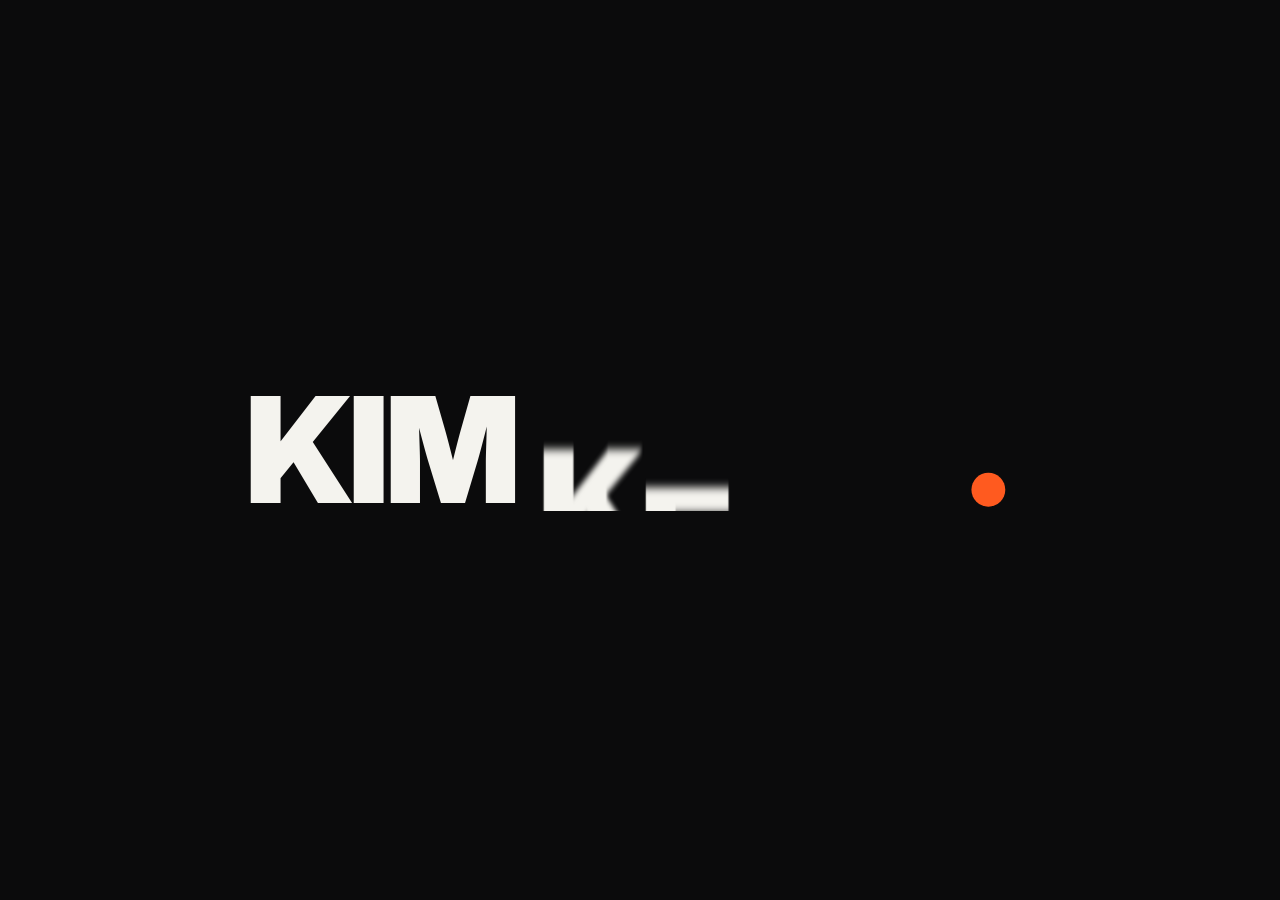
<file: afron-ai-reel.html>
<!doctype html>
<html lang="uz"><head><meta charset="utf-8">
<meta name="viewport" content="width=device-width,initial-scale=1">
<title>AFRON AI — reklama</title>
<style>
@font-face{font-family:'ID';font-style:normal;font-display:block;font-weight:900;src:url([data-uri]) format('woff')}
@font-face{font-family:'ID';font-style:normal;font-display:block;font-weight:700;src:url([data-uri]) format('woff')}
@font-face{font-family:'ID';font-style:normal;font-display:block;font-weight:600;src:url([data-uri]) format('woff')}
@font-face{font-family:'ID';font-style:normal;font-display:block;font-weight:500;src:url([data-uri]) format('woff')}

html,body{margin:0;height:100%;background:#0B0B0C;overflow:hidden}
#stage{position:absolute;left:0;top:0;width:1920px;height:1080px;transform-origin:0 0;background:#0B0B0C;overflow:hidden}
#cam{position:absolute;left:0;top:0;width:1920px;height:1080px;transform-origin:960px 540px}
#s3d{position:absolute;left:0;top:0;width:1920px;height:1080px;perspective:2200px;perspective-origin:960px 540px}
#tower{position:absolute;left:240px;top:180px;width:1440px;height:720px;transform-style:preserve-3d;transform-origin:720px 360px}
.floor{position:absolute;left:0;top:0;width:1440px;height:720px}
.floor svg{display:block;overflow:visible}
#ov{position:absolute;left:0;top:0;overflow:visible}
</style></head>
<body>
<div id="stage"><div id="cam"><div id="s3d"><div id="tower"></div></div>
<svg id="ov" xmlns="http://www.w3.org/2000/svg" width="1920" height="1080" viewBox="0 0 1920 1080"></svg></div></div>
<script>
'use strict';
/* AFRON AI — 48 s reel. Every pixel is a pure function of time: window.seek(t). */
(async function () {
const RENDER = /render/.test(location.search);
await Promise.all([900, 700, 600, 500].map(w => document.fonts.load(w + ' 100px ID')));

// ---------------------------------------------------------------- palette (orange + green, black + white and their greys)
const C = { bg: '#0B0B0C', white: '#F4F3EE', grey: '#7D7D82', line: '#2B2B30', card: '#141417', panel: '#19191D',
            lunch: '#1B1B20', orange: '#FF5A1F', green: '#18D27A', ink: '#0B0B0C',
            tile: '#111114', shelf: '#26262C', box: '#1D1D22', cust: '#8A8A90', custBody: '#34343A' };
const EDGE_C = '#36363C';
const DUR = 48;
// scene starts (120 BPM: a beat is 0.5 s, a bar is 2 s)
const TB = 3, TC = 7, TD = 15, TE = 25, TF = 33, TG = 39, TH = 45;

const NS = 'http://www.w3.org/2000/svg';
const el = (tag, a, p) => { const e = document.createElementNS(NS, tag); if (a) for (const k in a) e.setAttribute(k, a[k]); if (p) p.appendChild(e); return e; };
const TX = (p, s, w, sz, fill, extra) => { const e = el('text', Object.assign({ 'font-family': 'ID', 'font-weight': w, 'font-size': sz, fill }, extra || {}), p); e.textContent = s; return e; };
const S = (e, k, v) => e.setAttribute(k, v);
const SHOW = (e, on) => { const d = on ? '' : 'none'; if (e.style.display !== d) e.style.display = d; };

// ---------------------------------------------------------------- easing (all functions of time)
const clamp = (x, a = 0, b = 1) => x < a ? a : (x > b ? b : x);
const lerp = (a, b, u) => a + (b - a) * u;
const eOut = x => { x = clamp(x); return (1 - Math.pow(2, -10 * x)) / (1 - Math.pow(2, -10)); };
const eIn = x => { x = clamp(x); return (Math.pow(2, 10 * x) - 1) / 1023; };
const eIO = x => { x = clamp(x); return x < 0.5 ? eIn(2 * x) / 2 : 0.5 + eOut(2 * x - 1) / 2; };
// damped spring step response — z ≥ 0.75 keeps overshoot under ~3 % (no bounce)
const spring = (t, f = 3, z = 0.8) => { if (t <= 0) return 0; const w = 2 * Math.PI * f, wd = w * Math.sqrt(1 - z * z);
  return 1 - Math.exp(-z * w * t) * (Math.cos(wd * t) + (z * w / wd) * Math.sin(wd * t)); };
const bump = (x, tau = 0.06) => x <= 0 ? 0 : (x / tau) * Math.exp(1 - x / tau);
const rgb = h => [parseInt(h.slice(1, 3), 16), parseInt(h.slice(3, 5), 16), parseInt(h.slice(5, 7), 16)];
const mixA = (a, b, u) => { u = clamp(u); return [lerp(a[0], b[0], u), lerp(a[1], b[1], u), lerp(a[2], b[2], u)]; };
const css = a => `rgb(${Math.round(a[0])},${Math.round(a[1])},${Math.round(a[2])})`;
const mix = (a, b, u) => css(mixA(rgb(a), rgb(b), u));
const f2 = v => v.toFixed(2);

// ---------------------------------------------------------------- type measurement
const mc = document.createElement('canvas').getContext('2d');
function lay(str, w, sz, ls = 0) {
  mc.font = `${w} ${sz}px ID`; const xs = [];
  for (let i = 0; i <= str.length; i++) xs.push(mc.measureText(str.slice(0, i)).width + i * ls);
  return { xs, width: xs[str.length] - ls, adv: i => xs[i + 1] - xs[i] - ls };
}
function capH(w, sz) { mc.font = `${w} ${sz}px ID`; return mc.measureText('H').actualBoundingBoxAscent; }
function qScan(w, sz) { // geometry of the dot of "?" relative to the baseline origin
  const cv = document.createElement('canvas'); cv.width = sz * 2; cv.height = sz * 2;
  const g = cv.getContext('2d'); g.font = `${w} ${sz}px ID`; g.fillStyle = '#fff';
  const ox = sz * 0.5, oy = sz * 1.5; g.fillText('?', ox, oy);
  const im = g.getImageData(0, 0, cv.width, cv.height).data, W2 = cv.width;
  const row = y => { let a = -1, b = -1; for (let x = 0; x < W2; x++) if (im[(y * W2 + x) * 4 + 3] > 127) { if (a < 0) a = x; b = x; } return a < 0 ? null : [a, b]; };
  let yb = cv.height - 1; while (yb > 0 && !row(yb)) yb--;
  let yt = yb; while (yt > 0 && row(yt - 1)) yt--;
  let mn = 1e9, mx = -1; for (let y = yt; y <= yb; y++) { const r = row(y); mn = Math.min(mn, r[0]); mx = Math.max(mx, r[1]); }
  let yg = yt - 1; while (yg > 0 && !row(yg)) yg--;
  return { cx: (mn + mx + 1) / 2 - ox, cy: (yt + yb + 1) / 2 - oy, r: Math.max(yb - yt + 1, mx - mn + 1) / 2, gap: ((yg + 1) + yt) / 2 - oy };
}

// ---------------------------------------------------------------- shapes
const sampler = el('path', null, el('svg', { width: 0, height: 0, style: 'position:absolute;left:-10px' }, document.body));
function sample(d, N) { sampler.setAttribute('d', d); const Lh = sampler.getTotalLength(), P = [];
  for (let i = 0; i < N; i++) { const p = sampler.getPointAtLength(Lh * i / N); P.push([p.x, p.y]); } return P; }
const area = P => { let a = 0; for (let i = 0; i < P.length; i++) { const p = P[i], q = P[(i + 1) % P.length]; a += p[0] * q[1] - q[0] * p[1]; } return a / 2; };
function align(A, B) {
  if (Math.sign(area(A)) !== Math.sign(area(B))) B = B.slice().reverse();
  const N = A.length; let best = 0, bd = Infinity;
  for (let o = 0; o < N; o++) { let d = 0; for (let i = 0; i < N; i += 3) { const a = A[i], b = B[(i + o) % N]; d += (a[0] - b[0]) ** 2 + (a[1] - b[1]) ** 2; } if (d < bd) { bd = d; best = o; } }
  return B.map((_, i) => B[(i + best) % N]);
}
const lerpP = (A, B, u) => A.map((a, i) => [lerp(a[0], B[i][0], u), lerp(a[1], B[i][1], u)]);
const shiftP = (A, dx, dy) => A.map(a => [a[0] + dx, a[1] + dy]);
const ptsD = P => { let s = 'M' + P[0][0].toFixed(1) + ' ' + P[0][1].toFixed(1); for (let i = 1; i < P.length; i++) s += 'L' + P[i][0].toFixed(1) + ' ' + P[i][1].toFixed(1); return s + 'Z'; };
function rrectD(x, y, w, h, r) { r = Math.min(r, w / 2, h / 2); const cx = x + w / 2;
  return `M${cx} ${y}L${x + w - r} ${y}A${r} ${r} 0 0 1 ${x + w} ${y + r}L${x + w} ${y + h - r}A${r} ${r} 0 0 1 ${x + w - r} ${y + h}L${x + r} ${y + h}A${r} ${r} 0 0 1 ${x} ${y + h - r}L${x} ${y + r}A${r} ${r} 0 0 1 ${x + r} ${y}Z`; }
function rrect4(x, y, w, h, tl, tr, br, bl) { const m = Math.max(0, Math.min(w, h) / 2); tl = Math.min(tl, m); tr = Math.min(tr, m); br = Math.min(br, m); bl = Math.min(bl, m);
  return `M${x + tl} ${y}L${x + w - tr} ${y}A${tr} ${tr} 0 0 1 ${x + w} ${y + tr}L${x + w} ${y + h - br}A${br} ${br} 0 0 1 ${x + w - br} ${y + h}L${x + bl} ${y + h}A${bl} ${bl} 0 0 1 ${x} ${y + h - bl}L${x} ${y + tl}A${tl} ${tl} 0 0 1 ${x + tl} ${y}Z`; }
const circleD = (cx, cy, r) => `M${cx} ${cy - r}A${r} ${r} 0 1 1 ${cx} ${cy + r}A${r} ${r} 0 1 1 ${cx} ${cy - r}Z`;
// a name marker with its pointer tip at (0,0) and the pill above it
function markerTipD(w, h, pw, ph) { const r = h / 2, x0 = -w / 2, x1 = w / 2, y1 = -ph, y0 = y1 - h;
  return `M0 ${y0}L${x1 - r} ${y0}A${r} ${r} 0 0 1 ${x1} ${y0 + r}L${x1} ${y1 - r}A${r} ${r} 0 0 1 ${x1 - r} ${y1}L${pw / 2} ${y1}L0 0L${-pw / 2} ${y1}L${x0 + r} ${y1}A${r} ${r} 0 0 1 ${x0} ${y1 - r}L${x0} ${y0 + r}A${r} ${r} 0 0 1 ${x0 + r} ${y0}Z`; }
const THUMB_D = 'M 8 112 L 8 58 L 30 58 L 40 54 C 44 52 46 48 46 44 L 46 14 C 46 6 52 2 58 2 C 64 2 70 6 70 14 L 70 46 L 104 46 C 112 46 116 52 116 58 L 116 100 C 116 108 110 112 104 112 Z';
const TORSO_D = 'M 740 1110 L 740 770 C 740 690 808 624 890 618 L 1030 618 C 1112 624 1180 690 1180 770 L 1180 1110 Z';

// ---------------------------------------------------------------- DOM roots, motion blur, clips
const STAGE = document.getElementById('stage'), CAM = document.getElementById('cam');
const TOWER = document.getElementById('tower'), OV = document.getElementById('ov');
const DEFS = el('defs', null, OV);
let fid = 0;
// directional motion blur: one feGaussianBlur per moving thing, stdDeviation "sx sy" from its velocity
function blurF(defs = DEFS, user = false) {
  const id = 'f' + (fid++);
  const a = user ? { id, filterUnits: 'userSpaceOnUse', x: -400, y: -400, width: 2720, height: 1880, 'color-interpolation-filters': 'sRGB' }
                 : { id, x: '-60%', y: '-60%', width: '220%', height: '220%', 'color-interpolation-filters': 'sRGB' };
  const f = el('filter', a, defs);
  return { id, fe: el('feGaussianBlur', { stdDeviation: '0 0' }, f) };
}
function setBlur(F, target, vx, vy, k = 0.0034, max = 30) {
  const sx = Math.min(max, Math.abs(vx) * k), sy = Math.min(max, Math.abs(vy) * k);
  if (!(sx >= 0.4 || sy >= 0.4)) { if (target.hasAttribute('filter')) target.removeAttribute('filter'); return; }
  F.fe.setAttribute('stdDeviation', sx.toFixed(2) + ' ' + sy.toFixed(2)); target.setAttribute('filter', `url(#${F.id})`);
}
function clipRect(x, y, w, h, defs = DEFS, rx = 0) { const id = 'c' + (fid++); const cp = el('clipPath', { id, clipPathUnits: 'userSpaceOnUse' }, defs);
  return { id, r: el('rect', { x, y, width: w, height: h, rx }, cp) }; }
const setRect = (r, x, y, w, h, rx) => { S(r, 'x', f2(x)); S(r, 'y', f2(y)); S(r, 'width', f2(Math.max(0, w))); S(r, 'height', f2(Math.max(0, h))); if (rx != null) S(r, 'rx', f2(rx)); };
const DT = 1 / 240;

// ---------------------------------------------------------------- layers (bottom → top)
const LY = {}; ['grid', 'chat', 'cam', 'type', 'mark', 'line', 'dot', 'top'].forEach(k => LY[k] = el('g', null, OV));

// ---------------------------------------------------------------- shared UI geometry (dashboard axis, reused by the rules bar)
const CARD = { x: 240, y: 180, w: 1440, h: 720 };
const ROWS = ['ABDULLOH', 'AZIZ', 'SARDOR', 'DILNOZA', 'BEKZOD'];
const ROWY = [260, 340, 420, 500, 580];
const T0 = 300, T1 = 1380, H0 = 8.5, H1 = 19.0, PXH = (T1 - T0) / (H1 - H0);
const hx = h => T0 + (h - H0) * PXH;                 // card coords
const sx = h => CARD.x + hx(h);                       // screen coords
const hm = (h, m, s = 0) => h + m / 60 + s / 3600;

// ---------------------------------------------------------------- builders
// kinetic line of type: letters roll up into a band (in) and on up out of it (out)
function SlotLine(parent, text, o) {
  const w = o.w ?? 900, size = o.size, ls = o.ls ?? 0, Lm = lay(text, w, size, ls), cap = capH(w, size);
  const padT = o.padT ?? 0.32 * size, padB = o.padB ?? 0.26 * size, st = o.st ?? 0.012, din = o.din ?? 0.24, dout = o.dout ?? 0.18;
  const band = clipRect(-4000, 0, 12000, cap + padT + padB);
  const g = el('g', { 'clip-path': `url(#${band.id})` }, parent), F = blurF();
  const es = [...text].map((ch, i) => ch === ' ' ? null : TX(g, ch, w, size, typeof o.color === 'function' ? o.color(i) : o.color));
  const self = { g, es, Lm, cap, size, band,
    x0(x) { return (o.align ?? 'center') === 'center' ? x - Lm.width / 2 : (o.align === 'right' ? x - Lm.width : x); },
    dy(i, t, tin, tout) { const pin = eOut((t - tin - i * st) / din), pout = tout == null ? 0 : eOut((t - tout - i * st * 0.5) / dout);
      return 1.6 * cap * (1 - pin) - 1.8 * cap * pout; },
    update(t, tin, tout, x, y) {
      const on = t >= tin && (tout == null || t < tout + dout + text.length * st * 0.5 + 0.05); SHOW(g, on); if (!on) return false;
      S(band.r, 'y', f2(y - cap - padT)); const x0 = self.x0(x); let vmax = 0;
      es.forEach((e, i) => { if (!e) return; const d = self.dy(i, t, tin, tout), d0 = self.dy(i, t - DT, tin, tout);
        S(e, 'transform', `translate(${f2(x0 + Lm.xs[i])},${f2(y + d)})`); vmax = Math.max(vmax, Math.abs(d - d0)); });
      setBlur(F, g, 0, vmax / DT, 0.0026); return true; } };
  return self;
}
// a pill with a label
function Chip(parent, text, o) {
  const size = o.size ?? 20, wt = o.w ?? 700, h = o.h ?? Math.round(size * 1.8), ls = o.ls ?? 1;
  const w = lay(text, wt, size, ls).width + 2 * (o.padX ?? size * 0.9);
  const g = el('g', null, parent);
  const r = el('rect', { x: -w / 2, y: -h / 2, width: w, height: h, rx: h / 2, fill: o.outline ? (o.fill ?? C.card) : o.bg, stroke: o.outline ? o.bg : 'none', 'stroke-width': 2 }, g);
  const tx = TX(g, text, wt, size, o.fg, { 'text-anchor': 'middle', 'letter-spacing': String(ls) }); S(tx, 'y', f2(capH(wt, size) / 2)); S(tx, 'x', f2(ls / 2));
  return { g, w, h, r, tx };
}
// one odometer column: glyphs stacked vertically behind a one-line window
function OdoCol(parent, cx, y, size, wt, fill, glyphs = '01234567890') {
  const cap = capH(wt, size), step = size * 1.08;
  const win = clipRect(cx - size, y - cap - size * 0.14, size * 2, cap + size * 0.28);
  const g = el('g', { 'clip-path': `url(#${win.id})` }, parent), inner = el('g', null, g), F = blurF();
  [...glyphs].forEach((ch, k) => { const e = TX(inner, ch, wt, size, fill, { 'text-anchor': 'middle' }); S(e, 'x', f2(cx)); S(e, 'y', f2(y + k * step)); });
  return { g, inner, set(v, v0) { S(inner, 'transform', `translate(0,${f2(-v * step)})`); if (v0 != null) setBlur(F, inner, 0, (v - v0) * step / DT, 0.0022, 24); } };
}
// continuous odometer digit values for N ≥ 0 (most significant first)
function odoDigits(N, nd) { const out = [];
  for (let i = nd - 1; i >= 0; i--) { const p = Math.pow(10, i);
    if (i === 0) { out.push(((N % 10) + 10) % 10); continue; }
    const base = Math.floor(N / p) % 10, frac = (N % p) / p; out.push(base + clamp((frac - 0.9) / 0.1)); }
  return out; }
// HH:MM digits from continuous minutes since midnight
function clockDigits(M) { const mm = M % 60, h = Math.floor(M / 60), mu = M % 10;
  const mt = Math.floor(mm / 10) + clamp(mu - 9), hr = clamp(mm - 59);
  return [Math.floor(h / 10) + ((h % 10) === 9 ? hr : 0), (h % 10) + hr, mt, mu]; }
// people: a head and a torso, ground-anchored
function Person(parent, head, body) { const g = el('g', null, parent);
  const b = el('path', { d: TORSO_D, fill: body }, g), h = el('circle', { cx: 960, cy: 500, r: 88, fill: head }, g); return { g, b, h }; }
const personXf = (dx, dy, s) => `translate(${f2(960 + dx)},${f2(1110 + dy)}) scale(${s.toFixed(4)}) translate(-960,-1110)`;
const headOf = (dx, dy, s) => ({ x: 960 + dx, y: 1110 + dy - 610 * s, r: 88 * s });
// a store interior in camera space (1920 × 1080): back shelves with boxed parts, a floor line
function Store(parent, seed) {
  let sd = seed * 7919 + 13; const rnd = () => (sd = (sd * 16807) % 2147483647) / 2147483647;
  const g = el('g', null, parent);
  const bg = el('rect', { x: 0, y: 0, width: 1920, height: 1080, fill: C.tile }, g);
  const deco = el('g', null, g);
  [260, 470].forEach(y => { let x = 40 + rnd() * 80;
    while (x < 1860) { const w = 70 + rnd() * 160, h = 46 + rnd() * 96; if (rnd() > 0.16) el('rect', { x: f2(x), y: f2(y - h), width: f2(w), height: f2(h), rx: 6, fill: C.box }, deco); x += w + 12 + rnd() * 46; }
    el('rect', { x: 0, y, width: 1920, height: 12, fill: C.shelf }, deco); });
  el('rect', { x: 0, y: 880, width: 1920, height: 8, fill: C.shelf }, deco);
  return { g, bg, deco };
}


// ================================================================ A · HOOK (0–3 s): the REC dot asks "KIM KELDI?" and the answer is a log
const HS = 220, HLS = -0.03 * HS, HOOK = 'KIM KELDI?';
const LA = lay(HOOK, 900, HS, HLS), capA = capH(900, HS);
const yA = 540 + capA / 2, x0A = 960 - LA.width / 2;
const Q = qScan(900, HS);
const QD = { x: x0A + LA.xs[9] + Q.cx, y: yA + Q.cy, r: Q.r };
const R0 = 18;                                         // the REC dot at frame 0 == last frame
const HH = 200, HLS2 = -0.03 * HH;
const WORDS = ['#KELDI', '#JARIMA', '#FORMALI', '#LOGLANDI'];
const WCOL = [C.green, C.orange, C.green, C.white];
const LW = WORDS.map(w => lay(w, 900, HH, HLS2));
const capB = capH(900, HH), yH = 540 + capB / 2;
const rH = Math.max(14, Q.r * HH / HS), PGAP = 0.05 * HH;
const xH = 960 - (LW[3].width + PGAP + 2 * rH) / 2;
const PH = LW.map(Lw => ({ x: xH + Lw.width + PGAP + rH, y: yH - rH }));

const BAND = clipRect(-4000, 540 - Math.max(capA, capB) / 2 - 8, 12000, Math.max(capA, capB) + 18);
const gKIM = el('g', { 'clip-path': `url(#${BAND.id})` }, LY.type), FKIM = blurF();
const gKEL = el('g', { 'clip-path': `url(#${BAND.id})` }, LY.type), FKEL = blurF();
const QCLIP = clipRect(-4000, -4000, 12000, 4000 + yA + Q.gap);   // the hook of "?" lives only above its dot
const gQ = el('g', { 'clip-path': `url(#${QCLIP.id})` }, LY.type), FQ = blurF();
const gHash = el('g', { 'clip-path': `url(#${BAND.id})` }, LY.type), FHASH = blurF();
const hookEl = [...HOOK].map((ch, i) => ch === ' ' ? null : TX(i < 3 ? gKIM : (i < 9 ? gKEL : gQ), ch, 900, HS, C.white));
const hashEl = TX(gHash, '#', 900, HH, C.green);
const qx = x0A + LA.xs[9];
const gW = [], FW = [], wEl = [];
for (let k = 1; k < 4; k++) { const g = el('g', { 'clip-path': `url(#${BAND.id})` }, LY.type); gW[k] = g; FW[k] = blurF();
  wEl[k] = [...WORDS[k].slice(1)].map(ch => TX(g, ch, 900, HH, WCOL[k])); }

const mKEL = t => eOut((t - 2.03) / 0.28);            // "KIM KELDI?" re-lays out as "#KELDI."
function hookPos(i, t) {
  if (i < 3) { const s = spring(t - 0.5 - i * 0.04, 3.2, 0.8);   // KIM rolls up out of the slot as "#" rolls in
    return { x: x0A + LA.xs[i], y: yA - 1.3 * capA * (1 - s) - 1.3 * capA * eOut((t - 2.0 - i * 0.012) / 0.18), s: 1, vis: t >= 0.45 && t < 2.3 }; }
  const j = i - 4, s = spring(t - 1.0 - j * 0.035, 3.2, 0.8), m = mKEL(t);
  const x = lerp(x0A + LA.xs[i], xH + LW[0].xs[j + 1], m);
  const y = lerp(yA + 1.3 * capA * (1 - s), yH, m) - 1.3 * capB * eOut((t - 2.25 - j * 0.012) / 0.16);
  return { x, y, s: lerp(1, HH / HS, m), vis: t >= 0.95 && t < 2.5 };
}
const qRise = t => 0.95 * capA * (1 - spring(t - 1.5, 3.4, 0.8)) + 0.95 * capA * eOut((t - 2.0) / 0.16);
const hashY = t => yH + 1.3 * capB * (1 - eOut((t - 2.03) / 0.22));
function wordColor(t) { let c = rgb(C.green); [[2.25, C.orange], [2.5, C.green], [2.75, C.white]].forEach(([T, col]) => { c = mixA(c, rgb(col), eOut((t - T) / 0.12)); }); return css(c); }
function wordY(k, j, t) { const T = 2.0 + 0.25 * k;
  let y = yH + 1.3 * capB * (1 - eOut((t - T - 0.02 - j * 0.012) / 0.18));
  if (k < 3) y -= 1.3 * capB * eOut((t - (T + 0.25) - j * 0.012) / 0.16);
  return y; }
const trS = (x, y, sx, sy) => `translate(${f2(x)},${f2(y)}) scale(${sx.toFixed(4)},${sy.toFixed(4)})`;

function sceneA(t) {
  const tW = wordColor(t);
  let vk = [0, 0], vl = [0, 0];
  for (let i = 0; i < 9; i++) { const e = hookEl[i]; if (!e) continue;
    const p = hookPos(i, t), q = hookPos(i, t - DT); SHOW(e, p.vis); if (!p.vis) continue;
    S(e, 'transform', trS(p.x, p.y, p.s, p.s));
    if (i >= 4) S(e, 'fill', mix(C.white, C.green, eOut((t - 2.0) / 0.18)));
    const v = [(p.x - q.x) / DT, (p.y - q.y) / DT];
    if (i < 3) { if (Math.abs(v[0]) > Math.abs(vk[0])) vk[0] = v[0]; if (Math.abs(v[1]) > Math.abs(vk[1])) vk[1] = v[1]; }
    else { if (Math.abs(v[0]) > Math.abs(vl[0])) vl[0] = v[0]; if (Math.abs(v[1]) > Math.abs(vl[1])) vl[1] = v[1]; }
  }
  setBlur(FKIM, gKIM, vk[0], vk[1]); setBlur(FKEL, gKEL, vl[0], vl[1]);
  const showQ = t >= 1.45 && t < 2.2; SHOW(gQ, showQ);
  if (showQ) { S(hookEl[9], 'transform', `translate(${f2(qx)},${f2(yA + qRise(t))})`); setBlur(FQ, gQ, 0, (qRise(t) - qRise(t - DT)) / DT); }
  const showH = t >= 2.03 && t < 3.19; SHOW(gHash, showH);
  if (showH) { const y = hashY(t); S(hashEl, 'transform', `translate(${f2(xH)},${f2(y)})`); S(hashEl, 'fill', tW);
    setBlur(FHASH, gHash, 0, (y - hashY(t - DT)) / DT, 0.0026); }
  for (let k = 1; k < 4; k++) { const T = 2.0 + 0.25 * k, on = t >= T && t < (k < 3 ? T + 0.5 : 3.19); SHOW(gW[k], on); if (!on) continue;
    let vmax = 0;
    wEl[k].forEach((e, j) => { const y = wordY(k, j, t), y0 = wordY(k, j, t - DT); S(e, 'transform', `translate(${f2(xH + LW[k].xs[j + 1])},${f2(y)})`);
      const v = (y - y0) / DT; if (Math.abs(v) > Math.abs(vmax)) vmax = v; });
    setBlur(FW[k], gW[k], 0, vmax, 0.0026); }
}


// ================================================================ B · CAMERA WALL (3–7 s): the letters of #LOGLANDI become a 3×3 wall of store cameras
const TILE_W = 480, TILE_H = 270, TGAP = 16, GX = 224, GY = 60, TSC = TILE_W / 1920;
const tileXY = i => ({ x: GX + (i % 3) * (TILE_W + TGAP), y: GY + Math.floor(i / 3) * (TILE_H + TGAP) });
const C4 = { x: tileXY(4).x + TILE_W / 2, y: tileXY(4).y + TILE_H / 2 };
// the push into the centre camera: exponential zoom, locked exactly at 7.0 s
function zoomU(t) { const u = spring(t - 6.5, 2.2, 0.9); return lerp(u, 1, eOut((t - 6.93) / 0.06)); }
function gridXf(t) { const u = zoomU(t); return { u, S: Math.pow(1920 / TILE_W, u), px: lerp(C4.x, 960, u), py: lerp(C4.y, 540, u) }; }
const gridPt = (g, x, y) => [g.px + (x - C4.x) * g.S, g.py + (y - C4.y) * g.S];
function tileMap(i, g) { const o = tileXY(i), p = gridPt(g, o.x, o.y); return { k: TSC * g.S, ox: p[0], oy: p[1] }; }
const mapPt = (m, x, y) => [m.ox + x * m.k, m.oy + y * m.k];
const xfStr = m => `translate(${m.ox.toFixed(3)},${m.oy.toFixed(3)}) scale(${m.k.toFixed(5)})`;

const NAMES = ['AZIZ', 'SARDOR', 'DILNOZA', 'BEKZOD', 'ABDULLOH', 'MALIKA', 'JASUR', 'NODIRA', 'OTABEK'];
const CROWD = [ // per tile: [dx, walk px/s, employee|customer, scale]
  [[-250, 30, 'e', 0.9], [440, -22, 'c', 0.8]],
  [[120, -26, 'e', 0.9]],
  [[-380, 34, 'e', 0.9], [330, 16, 'c', 0.82]],
  [[260, -30, 'e', 0.9]],
  [],
  [[-140, 22, 'e', 0.9], [-640, 18, 'c', 0.8]],
  [[300, -34, 'e', 0.9], [-340, 26, 'c', 0.84]],
  [[-40, 24, 'e', 0.9]],
  [[-300, 30, 'e', 0.9], [400, -20, 'c', 0.8]],
];
const WAVE = [5.0, 5.0, 5.0, 5.5, null, 5.5, 6.0, 6.0, 6.0];
const HOPS = [[5.0, 1], [5.5, 5], [6.0, 7]];             // the dot visits one tile per wave
const REC = { x: tileXY(2).x + TILE_W - 22, y: tileXY(2).y + 22 };
const crowdX = (p, t) => p[0] + p[1] * Math.max(0, t - 4.5);
const riseY = (i, t) => 760 * (1 - spring(t - 4.5 - i * 0.04, 2.4, 0.86));
const MKH = 116, MKP = 30;
function tileTip(i, t) { const p = CROWD[i][0], hd = headOf(crowdX(p, t), riseY(i, t), p[3]); return [hd.x, hd.y - hd.r - 16]; }
function tipScreen(i, t) { const m = tileMap(i, gridXf(t)), c = tileTip(i, t); return mapPt(m, c[0], c[1]); }

// --- letter blocks (drawn above the type so they cover it)
const gBlk = el('g', null, LY.type), FBLK = blurF();
const blocks = [...WORDS[3]].map(() => el('path', null, gBlk));
function blockGeom(i, t) {
  const g = spring(t - 3.0 - i * 0.008, 6, 0.9), m = spring(t - 3.19, 3.0, 0.9);
  const x0 = xH + LW[3].xs[i], w0 = LW[3].xs[i + 1] - LW[3].xs[i], h0 = (capB + 20) * g, cy = yH - capB / 2, T = tileXY(i);
  return { x: lerp(x0, T.x, m), y: lerp(cy - h0 / 2, T.y, m), w: lerp(w0, TILE_W, m), h: lerp(h0, TILE_H, m) };
}
// --- the eight outer cameras (the centre one is camera 05, built with the camera scene)
const TILES = [];
for (let i = 0; i < 9; i++) {
  if (i === 4) { TILES.push(null); continue; }
  const root = el('g', null, LY.grid), F = blurF(), xf = el('g', null, root);
  const tclip = clipRect(0, 0, 1920, 1080, DEFS, 40);
  const body = el('g', { 'clip-path': `url(#${tclip.id})` }, xf);
  const st = Store(body, i + 1), wipe = clipRect(0, 0, 1920, 0);
  st.deco.setAttribute('clip-path', `url(#${wipe.id})`);
  const crowd = el('g', { 'clip-path': `url(#${wipe.id})` }, body);
  const people = CROWD[i].map((p, j) => {
    const P = Person(crowd, p[2] === 'e' ? C.white : C.cust, p[2] === 'e' ? C.orange : C.custBody);
    let mk = null;
    if (p[2] === 'e') { mk = el('g', null, crowd); const w = lay(NAMES[i], 700, 62).width + 104;
      el('path', { d: markerTipD(w, MKH, 44, MKP), fill: C.green }, mk);
      const tx = TX(mk, NAMES[i], 700, 62, C.ink, { 'text-anchor': 'middle' }); S(tx, 'y', f2(-MKP - MKH / 2 + capH(700, 62) / 2)); }
    return { P, mk, p, j }; });
  el('rect', { x: 0, y: 0, width: 1920, height: 1080, rx: 40, fill: 'none', stroke: EDGE_C, 'stroke-width': 8 }, xf);
  const lab = TX(root, 'KAM 0' + (i + 1), 600, 13, '#9A9AA0', { 'letter-spacing': '1.6' });
  TILES.push({ root, F, xf, wipe, people, lab });
}
const capB_ = SlotLine(LY.type, 'MAVJUD KAMERALARINGIZ BILAN ISHLAYDI', { w: 600, size: 34, ls: 5.4, color: i => i < 21 ? C.white : C.grey, st: 0.008 });

function sceneB(t) {
  { const on = t >= 3.0 && t < 3.6; SHOW(gBlk, on);
    if (on) { let vx = 0, vy = 0; const c = eOut((t - 3.32) / 0.22);
      blocks.forEach((b, i) => { const g = blockGeom(i, t), g0 = blockGeom(i, t - DT);
        vx = Math.max(vx, Math.abs(g.x - g0.x), Math.abs(g.x + g.w - g0.x - g0.w)); vy = Math.max(vy, Math.abs(g.y - g0.y), Math.abs(g.y + g.h - g0.y - g0.h));
        S(b, 'd', g.h < 0.5 ? 'M0 0Z' : rrect4(g.x, g.y, g.w, g.h, 10, 10, 10, 10));
        S(b, 'fill', mix(C.green, C.tile, c)); S(b, 'stroke', mix(C.green, EDGE_C, c)); S(b, 'stroke-width', 2); });
      setBlur(FBLK, gBlk, vx / DT, vy / DT); } }
  const on = t >= 3.6 && t < 7.0, gx = gridXf(t), gx0 = gridXf(t - DT);
  TILES.forEach((T, i) => { if (!T) return; SHOW(T.root, on); if (!on) return;
    const m = tileMap(i, gx), m0 = tileMap(i, gx0);
    S(T.xf, 'transform', xfStr(m));
    S(T.wipe.r, 'height', f2(1080 * eOut((t - 4.0 - i * 0.03) / 0.35)));
    T.people.forEach(({ P, mk, p, j }) => { const dx = crowdX(p, t), dy = riseY(i, t); S(P.g, 'transform', personXf(dx, dy, p[3]));
      if (mk) { const c = tileTip(i, t), k = spring(t - WAVE[i] - 0.06 - (i % 3) * 0.05, 3.6, 0.78);
        SHOW(mk, k > 0.001); S(mk, 'transform', `translate(${f2(c[0])},${f2(c[1])}) scale(${Math.max(0.001, k).toFixed(4)})`); } });
    const a = mapPt(m, 0, 0); S(T.lab, 'transform', `translate(${f2(a[0] + 12)},${f2(a[1] + 24)})`);
    const c = mapPt(m, 960, 540), c0 = mapPt(m0, 960, 540);
    setBlur(T.F, T.root, (c[0] - c0[0]) / DT, (c[1] - c0[1]) / DT, 0.0026); });
  capB_.update(t, 4.0, 6.3, 960, 994);
}


// ================================================================ C · CAMERA 05 (7–15 s): recognise, check the uniform, ignore customers,
//                                                                  track by body, follow across cameras, then become the chat photo
const CHAT = { x: 300, w: 860, clipX: 280, clipY: 190, clipW: 900, clipH: 858, bottom: 1040 };
const PHOTO = { dx: 28, dy: 72, w: 804 };
const snapW = t => lerp(spring(t - 14.5, 2.6, 0.9), 1, eOut((t - 14.95) / 0.06));
// camera space (1920×1080) → screen: a tile in the wall, the full frame, then the photo inside the first chat message
function camXf(t) {
  if (t < 7.0) return tileMap(4, gridXf(t));
  const w = snapW(t); if (w <= 0) return { k: 1, ox: 0, oy: 0 };
  return { k: lerp(1, PHOTO.w / 1920, w), ox: lerp(0, CHAT.x + PHOTO.dx, w), oy: lerp(0, msgTop(0, t) + PHOTO.dy, w) };
}
const stripX = t => -1960 * spring(t - 12.0, 1.6, 0.9);
const walkBob = (v, t) => -10 * Math.abs(Math.sin(4.4 * Math.PI * t)) * clamp(Math.abs(v) / 700);
function heroBob(t) { return walkBob((stripX(t) - stripX(t - DT)) / DT, t); }
const heroLift = t => riseY(4, t) + heroBob(t);
const custDX = t => lerp(-1450, -560, spring(t - 10.0, 1.5, 0.9)) - 1000 * eIn((t - 11.5) / 0.5);
const custBob = t => walkBob((custDX(t) - custDX(t - DT)) / DT, t);
function heroHead(t) { const m = camXf(t); const p = mapPt(m, 960, 500 + heroLift(t)); return { x: p[0], y: p[1], r: 88 * m.k }; }

// clips shared by every camera-space stack
const camOuterClip = clipRect(-4000, -4000, 12000, 12000);
const camFrameClip = clipRect(0, 0, 1920, 1080);
function camStack(layer) { const o = el('g', { 'clip-path': `url(#${camOuterClip.id})` }, layer), f = el('g', { 'clip-path': `url(#${camFrameClip.id})` }, o);
  return { o, f, T: el('g', null, f) }; }
const CS = camStack(LY.cam), MS = camStack(LY.mark), TS = camStack(LY.top), FSTK = [blurF(DEFS, true), blurF(DEFS, true), blurF(DEFS, true)];
// --- camera layer: the store strip (camera 05 | camera 06), the customer, the hero
const strip = el('g', null, CS.T), FSTRIP = blurF();
const store5 = Store(strip, 5), store6 = Store(strip, 12);
S(store6.g, 'transform', 'translate(1960,0)');
const wipe5 = clipRect(0, 0, 1920, 0); store5.deco.setAttribute('clip-path', `url(#${wipe5.id})`);
const tileFrame = el('rect', { x: 0, y: 0, width: 1920, height: 1080, rx: 40, fill: 'none', stroke: EDGE_C, 'stroke-width': 8 }, CS.T);
const cust = Person(CS.T, C.cust, C.custBody);
const hero = el('g', null, CS.T);
el('path', { d: TORSO_D, fill: C.white }, hero);
const UNI = clipRect(600, 1110, 700, 600);
const gUni = el('g', null, hero), FUNI = blurF();
el('path', { d: TORSO_D, fill: C.orange, 'clip-path': `url(#${UNI.id})` }, gUni);
const check = el('path', { d: 'M 904 830 L 946 872 L 1024 786', fill: 'none', stroke: C.white, 'stroke-width': 26, 'stroke-linecap': 'round', 'stroke-linejoin': 'round' }, hero);
const checkLen = 42 * Math.SQRT2 + Math.hypot(78, 86); S(check, 'stroke-dasharray', f2(checkLen));
const KP = { n: [960, 604], sl: [818, 700], sr: [1102, 700], hl: [852, 1010], hr: [1068, 1010], hc: [960, 1010] };
const BONES = [['n', 'sl'], ['n', 'sr'], ['sl', 'hl'], ['sr', 'hr'], ['hl', 'hr'], ['n', 'hc']];
const gSkel = el('g', null, hero);
const bones = BONES.map(([a, b]) => { const L2 = Math.hypot(KP[b][0] - KP[a][0], KP[b][1] - KP[a][1]);
  return { e: el('line', { x1: KP[a][0], y1: KP[a][1], x2: KP[b][0], y2: KP[b][1], stroke: C.white, 'stroke-width': 6, 'stroke-linecap': 'round', 'stroke-dasharray': f2(L2) }, gSkel), L2 }; });
const kps = Object.values(KP).map(p => el('circle', { cx: p[0], cy: p[1], r: 0, fill: C.white, stroke: C.ink, 'stroke-width': 4 }, gSkel));
const headCopy = el('circle', { cx: 960, cy: 500, r: 88, fill: C.white }, hero);
// --- mark layer (camera space): HUD, the name marker, the customer tag
const HUD = el('g', null, MS.T);
const brackets = [[48, 48, 1, 1], [1872, 48, -1, 1], [48, 1032, 1, -1], [1872, 1032, -1, -1]].map(c => ({ c, e: el('path', { fill: 'none', stroke: C.white, 'stroke-width': 5, 'stroke-linecap': 'square' }, HUD) }));
const camBand = clipRect(-4000, -4000, 12000, 12000);
const gCamLab = el('g', { 'clip-path': `url(#${camBand.id})` }, HUD);
const camLab = [TX(gCamLab, 'KAMERA 05', 600, 13, C.white), TX(gCamLab, 'KAMERA 06', 600, 28, C.white, { 'letter-spacing': '3.4' })];
const LCL = lay('KAMERA 05', 600, 28, 3.4);
const filLab = SlotLine(HUD, '· 1-FILIAL', { w: 600, size: 28, ls: 3.4, color: C.grey, align: 'left' });
const TCBAND = clipRect(1500, 70, 400, 56);
const tcLab = TX(el('g', { 'clip-path': `url(#${TCBAND.id})` }, HUD), '08:55:12', 600, 28, C.white, { 'text-anchor': 'end', 'letter-spacing': '2', style: 'font-feature-settings:"tnum"' });
const mkG = el('g', null, MS.T), FMK = blurF();
el('path', { d: markerTipD(560, 132, 48, 34), fill: C.green, transform: 'translate(960,400)' }, mkG);
const MKCLIP = clipRect(680, 234, 560, 132);
const mkName = TX(el('g', { 'clip-path': `url(#${MKCLIP.id})` }, mkG), 'ABDULLOH', 700, 66, C.ink, { 'text-anchor': 'middle' });
const capN = capH(700, 66);
const custTag = el('g', null, MS.T);
const ctChip = Chip(custTag, 'MIJOZ', { size: 28, w: 600, bg: C.grey, fg: C.ink, ls: 2 });
const ctNote = TX(custTag, 'loglanmaydi', 500, 26, C.grey); S(ctNote, 'x', f2(ctChip.w / 2 + 16)); S(ctNote, 'y', f2(capH(500, 26) / 2));
// --- top layer (camera space): face landmarks over the head
const lmG = el('g', null, TS.T);
const LMP = [[-34, -22], [34, -22], [0, 8], [-28, 40], [28, 40]], LML = [[0, 1], [0, 2], [1, 2], [2, 3], [2, 4], [3, 4]];
const lmRing = el('circle', { cx: 960, cy: 500, r: 122, fill: 'none', stroke: C.green, 'stroke-width': 5, 'stroke-dasharray': f2(2 * Math.PI * 122), transform: 'rotate(-90 960 500)' }, lmG);
const lmLines = LML.map(([a, b]) => { const A = LMP[a], B = LMP[b], L2 = Math.hypot(B[0] - A[0], B[1] - A[1]);
  return { e: el('line', { x1: 960 + A[0], y1: 500 + A[1], x2: 960 + B[0], y2: 500 + B[1], stroke: C.green, 'stroke-width': 3.5, 'stroke-dasharray': f2(L2) }, lmG), L2 }; });
const lmDots = LMP.map(p => el('circle', { cx: 960 + p[0], cy: 500 + p[1], r: 0, fill: C.green }, lmG));
// --- the recognition log on the right (screen space)
const LOGROWS = [
  [8.5, 'ANIQLIK', [['97%', C.white]]],
  [9.0, 'FORMA', [['#formali', C.green]]],
  [9.5, 'KELDI', [['08:55', C.white], ['  #keldi', C.green]]],
  [11.0, "YUZ KO'RINMASA", [["tana bo'yicha kuzatadi", C.green]]],
].map(([tin, lab, val], k) => {
  const y = 520 + 104 * k, clip = clipRect(1290, y - 34, 0, 96);
  const g = el('g', { 'clip-path': `url(#${clip.id})` }, LY.mark), inner = el('g', null, g);
  el('rect', { x: 1290, y: y - 26, width: 5, height: 82, fill: C.green }, inner);
  const l = TX(inner, lab, 600, 22, C.grey, { 'letter-spacing': '3' }); S(l, 'x', 1312); S(l, 'y', y);
  const v = TX(inner, '', 700, 36, C.white); S(v, 'x', 1312); S(v, 'y', y + 46);
  val.forEach(([s, col]) => { const sp = el('tspan', { fill: col }, v); sp.textContent = s; });
  return { tin, tout: 11.5 + k * 0.04, clip, inner, v, first: v.firstChild };
});
const camCap = [SlotLine(LY.type, 'KAMERADAN', { w: 900, size: 104, ls: -3, align: 'left', color: C.white }),
                SlotLine(LY.type, 'KAMERAGA', { w: 900, size: 104, ls: -3, align: 'left', color: C.white })];

function sceneC(t) {
  camCap[0].update(t, 13.0, 14.0, 96, 500); camCap[1].update(t, 13.06, 14.04, 96, 620);
  const on = t >= 3.6 && t < TE; [CS.o, MS.o, TS.o].forEach(g => SHOW(g, on)); if (!on) { LOGROWS.forEach(r => SHOW(r.inner.parentNode, false)); return; }
  const m = camXf(t), xf = xfStr(m), u = t < 7 ? zoomU(t) : 1, w = snapW(t);
  [CS.T, MS.T, TS.T].forEach(g => S(g, 'transform', xf));
  // the snapshot shrinking into the chat, then scrolling with it: blur from the photo's corner speeds
  { let bx = 0, by = 0; if (t >= 14.5) { const m0 = camXf(t - DT);
      bx = Math.max(Math.abs(m.ox - m0.ox), Math.abs(m.ox + 1920 * m.k - m0.ox - 1920 * m0.k)) / DT;
      by = Math.max(Math.abs(m.oy - m0.oy), Math.abs(m.oy + 1080 * m.k - m0.oy - 1080 * m0.k)) / DT; }
    [CS.f, MS.f, TS.f].forEach((g, i) => setBlur(FSTK[i], g, bx, by, 0.0026)); }
  // frame clip: the tile, the full frame, then the rounded photo
  setRect(camFrameClip.r, m.ox, m.oy, 1920 * m.k, 1080 * m.k, t < 7 ? 10 * (1 - u) : 16 * w);
  if (t >= 15.0) setRect(camOuterClip.r, CHAT.clipX, CHAT.clipY, CHAT.clipW, CHAT.clipH); else setRect(camOuterClip.r, -4000, -4000, 12000, 12000);
  S(tileFrame, 'stroke-width', f2(8 * (1 - u))); SHOW(tileFrame, u < 1);
  // the store strip slides from camera 05 to camera 06 while the hero walks
  const sxv = stripX(t), sv = (sxv - stripX(t - DT)) / DT;
  S(strip, 'transform', `translate(${f2(sxv)},0)`); setBlur(FSTRIP, strip, sv, 0, 0.0026);
  S(wipe5.r, 'height', f2(1080 * eOut((t - 4.12) / 0.35)));
  // hero: rises into the tile, uniform wipe + check, then a body skeleton
  const lift = heroLift(t); S(hero, 'transform', `translate(0,${f2(lift)})`);
  SHOW(headCopy, t < 6.75 || t >= 14.95);
  const uy = lerp(1110, 600, spring(t - 9.0, 2.2, 0.9)); S(UNI.r, 'y', f2(uy)); setBlur(FUNI, gUni, 0, (uy - lerp(1110, 600, spring(t - DT - 9.0, 2.2, 0.9))) / DT);
  const ck = clamp(spring(t - 9.15, 3.5, 0.9)) * (1 - eIn((t - 10.85) / 0.2)); S(check, 'stroke-dashoffset', f2(checkLen * (1 - ck))); SHOW(check, ck > 0.002);
  const und = eIn((t - 13.5) / 0.25);
  bones.forEach((b, i) => { const f = clamp(spring(t - 11.0 - i * 0.03, 3.0, 0.9)) * (1 - und); S(b.e, 'stroke-dashoffset', f2(b.L2 * (1 - f))); SHOW(b.e, f > 0.002); });
  kps.forEach((k, i) => { const r = 11 * spring(t - 11.05 - i * 0.03, 4, 0.8) * (1 - und); S(k, 'r', f2(Math.max(0, r))); SHOW(k, r > 0.1); });
  // customer walks in, gets tagged, walks out
  const cx = custDX(t), cb = custBob(t), cOn = t >= 10.0 && t < 12.1; SHOW(cust.g, cOn); SHOW(custTag, cOn);
  if (cOn) { S(cust.g, 'transform', personXf(cx, cb, 0.88)); const hd = headOf(cx, cb, 0.88), k = spring(t - 10.5, 3.6, 0.78);
    S(custTag, 'transform', `translate(${f2(hd.x)},${f2(hd.y - hd.r - 46)}) scale(${Math.max(0.001, k).toFixed(4)})`); }
  // HUD: the tile label grows into the camera label; brackets, timecode, filial
  const ss = lerp(13, 28, u) / m.k, ls = lerp(1.6, 3.4, u) / m.k;
  const lx = lerp(48, 96, u), ly = lerp(96, 112, u);
  const sw = t < 7 ? 0 : eOut((t - 12.45) / 0.22);
  S(camLab[0], 'font-size', f2(t < 7 ? ss : 28)); S(camLab[0], 'letter-spacing', f2(t < 7 ? ls : 3.4));
  S(camLab[0], 'transform', `translate(${f2(lx)},${f2(ly - 50 * sw)})`); S(camLab[1], 'transform', `translate(96,${f2(112 + 50 * (1 - sw))})`);
  SHOW(camLab[1], t >= 12.4); if (t >= 7) setRect(camBand.r, 80, 72, 600, 54); else setRect(camBand.r, -4000, -4000, 12000, 12000);
  filLab.update(t, 7.2, null, 96 + LCL.width + 14, 112);
  const bk = 72 * spring(t - 7.0, 3.4, 0.85);
  brackets.forEach(({ c, e }) => { SHOW(e, t >= 7.0); if (t >= 7.0) S(e, 'd', `M${c[0]} ${f2(c[1] + c[3] * bk)}V${c[1]}H${f2(c[0] + c[2] * bk)}`); });
  SHOW(tcLab, t >= 7.05); if (t >= 7.05) { tcLab.textContent = `08:55:${String(12 + Math.floor(t - 7)).padStart(2, '0')}`;
    S(tcLab, 'transform', `translate(1824,${f2(112 + 50 * (1 - eOut((t - 7.05) / 0.22)))})`); }
  // the name marker grows out of the face landmarks
  const mk = spring(t - 8.0, 3.2, 0.8), bob = heroBob(t); SHOW(mkG, t >= 8.0);
  if (t >= 8.0) { S(mkG, 'transform', `translate(960,${f2(300 + bob)}) scale(${Math.max(0.001, mk).toFixed(4)}) translate(-960,-300)`);
    S(mkName, 'transform', `translate(960,${f2(300 + capN / 2 + 96 * (1 - spring(t - 8.1, 3.0, 0.8)))})`);
    const mk0 = spring(t - DT - 8.0, 3.2, 0.8); setBlur(FMK, mkG, 280 * (mk - mk0) / DT, 66 * (mk - mk0) / DT, 0.002); }
  // face landmarks + scan ring, converging into the marker
  const lmOn = t >= 7.5 && t < 8.22; SHOW(lmG, lmOn);
  if (lmOn) { const q = eIn((t - 8.0) / 0.2);
    S(lmG, 'transform', `translate(960,${f2(lerp(500, 300, q))}) scale(${(1 - 0.9 * q).toFixed(4)}) translate(-960,-500)`);
    lmDots.forEach((d, i) => S(d, 'r', f2(9 * spring(t - 7.5 - i * 0.04, 4, 0.8))));
    lmLines.forEach((l, i) => S(l.e, 'stroke-dashoffset', f2(l.L2 * (1 - clamp(spring(t - 7.62 - i * 0.03, 3.4, 0.9))))));
    S(lmRing, 'stroke-dashoffset', f2(2 * Math.PI * 122 * (1 - clamp(spring(t - 7.5, 2.6, 0.9))))); }
  // recognition log rows wipe in from the left edge, and out again
  LOGROWS.forEach((r, k) => { const a = eOut((t - r.tin) / 0.32), b = eIn((t - r.tout) / 0.26), vis = t >= r.tin && b < 1;
    SHOW(r.inner.parentNode, vis); if (!vis) return;
    setRect(r.clip.r, 1290 + 640 * b, 520 + 104 * k - 34, 640 * a * (1 - b), 96);
    S(r.inner, 'transform', `translate(${f2(40 * (1 - a))},0)`);
    if (k === 0) r.first.textContent = Math.round(97 * eOut((t - 8.55) / 0.45)) + '%'; });
}


// ================================================================ D · TELEGRAM GROUP (15–25 s): every event lands in the chat as a hashtag
const COL = { w: C.white, g: C.green, o: C.orange };
const MSGS = [
  { T: 15.0, photo: true, main: [['ABDULLOH', 'w'], ['  #keldi', 'g'], ['  #formali', 'g']], detail: '1-filial · Kamera 06 · aniqlik 97%', time: '08:55', min: 535 },
  { T: 16.0, main: [['SARDOR', 'w'], ['  #kechkeldi', 'o'], ['  #jarima', 'o']], detail: '37 daqiqa kechikdi · Kamera 01', time: '09:37', min: 577 },
  { T: 17.0, main: [['BEKZOD', 'w'], ['  #formasiz', 'o']], detail: 'forma kiyilmagan · Kamera 02', time: '10:12', min: 612 },
  { T: 18.0, main: [['AZIZ', 'w'], ['  #tushlik', 'g']], detail: 'tushlik vaqti hisobga olinmaydi', time: '12:40', min: 760 },
  { T: 19.0, main: [['AZIZ', 'w'], ['  #korindi', 'g']], detail: 'qaytib keldi · Kamera 04', time: '13:31', min: 811 },
  { T: 20.0, main: [['ABDULLOH', 'w'], ['  #ketdi', 'g']], detail: 'layk belgisi bilan chiqdi', time: '18:01', min: 1081, thumb: true },
  { T: 21.0, main: [['DILNOZA', 'w'], ['  #ortiqcha', 'g']], detail: '+45 daqiqa ortiqcha ishladi', time: '18:45', min: 1125 },
  { T: 22.0, report: true, title: 'KUNLIK HISOBOT · 1-FILIAL', stats: [['KELDI', '37/40', 'g'], ['#jarima', '2', 'o'], ['#formasiz', '1', 'o'], ['#ortiqcha', '1', 'g']], time: '19:00', min: 1140 },
];
MSGS.forEach(m => { m.H = m.photo ? 660 : (m.report ? 270 : 180); });
const MGAP = 14;
const msgArr = (j, t) => j === 0 ? 1 : spring(t - MSGS[j].T, 3.4, 0.9);
function msgBottom(i, t) { let b = CHAT.bottom; for (let j = i + 1; j < MSGS.length; j++) b -= (MSGS[j].H + MGAP) * msgArr(j, t);
  if (i > 0) b += (MSGS[i].H + 30) * (1 - msgArr(i, t)); return b; }
const msgTop = (i, t) => msgBottom(i, t) - MSGS[i].H;

const chatAreaClip = clipRect(CHAT.clipX, CHAT.clipY, CHAT.clipW, CHAT.clipH);
const chatG = el('g', null, LY.chat), FCHAT = blurF();
const bubblesG = el('g', { 'clip-path': `url(#${chatAreaClip.id})` }, chatG), bubblesB = el('g', null, bubblesG), FBUB = blurF();
function textLine(parent, x, y, size, wt, tokens, extra) { const e = TX(parent, '', wt, size, C.white, extra); S(e, 'x', f2(x)); S(e, 'y', f2(y));
  tokens.forEach(([s, c]) => { const sp = el('tspan', { fill: COL[c] ?? c }, e); sp.textContent = s; }); return e; }
// each line rolls into its own band (bubble-local coordinates)
function bandLine(parent, y, size, build) { const band = clipRect(CHAT.x, y - size * 1.05, CHAT.w, size * 1.4);
  const g = el('g', { 'clip-path': `url(#${band.id})` }, parent), inner = el('g', null, g); build(inner); return { inner, size }; }
const thumbSmall = (parent, x, y, s, fill) => el('path', { d: THUMB_D, fill, transform: `translate(${x},${y}) scale(${s})` }, parent);
MSGS.forEach((m, i) => {
  const g = el('g', null, bubblesB); m.g = g; m.lines = [];
  m.bg = el('rect', { x: CHAT.x, y: 0, width: CHAT.w, height: m.H, rx: 28, fill: C.panel }, g);
  const X = CHAT.x + 28, R = CHAT.x + CHAT.w - 28;
  m.lines.push(bandLine(g, 50, 24, p => { textLine(p, X, 50, 24, 700, [['AFRON AI', 'g']]); const b = TX(p, 'bot', 500, 20, C.grey); S(b, 'x', f2(X + lay('AFRON AI', 700, 24).width + 10)); S(b, 'y', 50);
    if (m.report) { const tm = TX(p, m.time, 500, 20, C.grey, { 'text-anchor': 'end' }); S(tm, 'x', R); S(tm, 'y', 50); } }));
  if (m.report) {
    m.lines.push(bandLine(g, 104, 34, p => textLine(p, X, 104, 34, 700, [[m.title, 'w']])));
    m.lines.push(bandLine(g, 170, 26, p => { m.statLab = m.stats.map(([lab, , c], k) => textLine(p, X + 200 * k, 170, 26, 900, [[lab, c]])); }));
    m.lines.push(bandLine(g, 236, 56, p => { m.statVal = m.stats.map(([, val], k) => textLine(p, X + 200 * k, 236, 56, 900, [[val, 'w']])); }));
  } else {
    const yMain = m.photo ? 584 : 104, yDet = yMain + 44;
    m.lines.push(bandLine(g, yMain, 36, p => textLine(p, X, yMain, 36, 700, m.main)));
    m.lines.push(bandLine(g, yDet, 24, p => { let dx = 0; if (m.thumb) { thumbSmall(p, X, yDet - 21, 0.2, C.green); dx = 32; }
      textLine(p, X + dx, yDet, 24, 500, [[m.detail, C.grey]]); const tm = TX(p, m.time, 500, 20, C.grey, { 'text-anchor': 'end' }); S(tm, 'x', R); S(tm, 'y', yDet); }));
  }
});
// the "#jarima" of the daily report: the push into the next scene is centred on it
const M8 = MSGS[7], JW = lay('#jarima', 900, 26).width, JCAP = capH(900, 26);
const jarimaAt = t => ({ x: CHAT.x + 28 + 200 + JW / 2, y: msgTop(7, t) + 170 - JCAP / 2 });
// --- header
const HDRBAND = clipRect(0, 30, 1920, 162);
const hdr = el('g', { 'clip-path': `url(#${HDRBAND.id})` }, chatG), hdrIn = el('g', null, hdr);
el('circle', { cx: 334, cy: 113, r: 34, fill: C.orange }, hdrIn);
const av = TX(hdrIn, 'AI', 900, 26, C.ink, { 'text-anchor': 'middle' }); S(av, 'x', 334); S(av, 'y', f2(113 + capH(900, 26) / 2));
const HT = TX(hdrIn, 'AFRON · NAZORAT', 700, 34, C.white); S(HT, 'x', 386); S(HT, 'y', 108);
const HS2 = TX(hdrIn, 'Telegram guruh · AFRON AI bot', 500, 22, C.grey); S(HS2, 'x', 386); S(HS2, 'y', 142);
const HTW = lay('AFRON · NAZORAT', 700, 34).width;
const hdrDiv = el('rect', { x: CHAT.clipX, y: 186, width: 0, height: 2, fill: C.line }, chatG);
const hdrY = t => -120 * (1 - spring(t - 15.5, 3.0, 0.9));
const liveDot = t => ({ x: 386 + HTW + 26, y: 97 + hdrY(t) });
// --- right panel: the day's clock and counters
const PX = 1290;
const pLab = SlotLine(chatG, 'BUGUN · 1-FILIAL', { w: 600, size: 22, ls: 3.5, color: C.grey, align: 'left' });
const CLK = { y: 404, size: 150 }, LCLK = lay('08:55', 900, CLK.size);
const clkBand = clipRect(PX - 20, CLK.y - capH(900, CLK.size) - 40, 640, capH(900, CLK.size) + 80);
const clkG = el('g', { 'clip-path': `url(#${clkBand.id})` }, chatG), clkIn = el('g', null, clkG);
const clkCols = [0, 1, 3, 4].map((ci, k) => OdoCol(clkIn, PX + LCLK.xs[ci] + LCLK.adv(ci) / 2, CLK.y, CLK.size, 900, C.white, k === 2 ? '0123450' : '01234567890'));
const colon = TX(clkIn, ':', 900, CLK.size, C.white); S(colon, 'x', f2(PX + LCLK.xs[2])); S(colon, 'y', CLK.y);
// slot-reel digits: every change spins the reel forward straight to the new digit
function reelVal(ev, t, base = 10, f = 2.4) { let cur = ev[0][1], v = cur;
  for (let i = 1; i < ev.length; i++) { const [T, d] = ev[i], n = ((d - cur) % base + base) % base; v += n * spring(t - T, f, 0.9); cur = d; }
  return ((v % base) + base) % base; }
const reelSet = (col, ev, t, base, f) => { const v = reelVal(ev, t, base, f); let dv = v - reelVal(ev, t - DT, base, f);
  if (dv > base / 2) dv -= base; if (dv < -base / 2) dv += base; col.set(v, v - dv); };
const CLK_EV = [0, 1, 2, 3].map(d => MSGS.map((m, j) => [m.T + 0.5 + 0.04 * d, +m.time.replace(':', '')[d]]));
const CLK_BASE = [10, 10, 6, 10];
const CNT = [['KELDI', C.green, [[[0, 0], [16.5, 3]], [[0, 0], [15.55, 1], [16.55, 7]]], '/40'],
             ['JARIMA', C.orange, [[[0, 0]], [[0, 0], [16.5, 1], [17.6, 2]]]],
             ['ORTIQCHA', C.white, [[[0, 0]], [[0, 0], [21.5, 1]]]]].map(([lab, col, ev, suf], k) => {
  const y = 520 + 130 * k, lab_ = SlotLine(chatG, lab, { w: 600, size: 22, ls: 3, color: C.grey, align: 'left' });
  const band = clipRect(PX - 20, y + 84 - 64 - 24, 640, 64 + 48), g = el('g', { 'clip-path': `url(#${band.id})` }, chatG), inner = el('g', null, g);
  const cols = [0, 1].map(d => OdoCol(inner, PX + 27 + 54 * d, y + 84, 84, 900, col));
  if (suf) { const s = TX(inner, suf, 600, 36, C.grey); S(s, 'x', PX + 118); S(s, 'y', y + 84); }
  return { lab_, y, inner, cols, ev, k };
});
const jarimaDup = TX(LY.type, '#jarima', 900, 26, C.orange);
// --- the push into the report's "#jarima"
const pushU = t => lerp(spring(t - 24.5, 2.4, 0.9), 1, eOut((t - 24.93) / 0.06));
function pushXf(t) { const u = pushU(t), w0 = jarimaAt(t), Sp = Math.pow(170 / 26, u);
  return { u, S: Sp, w0, px: lerp(w0.x, 960, u), py: lerp(w0.y, 540, u) }; }

function sceneD(t) {
  const on = t >= 14.6 && t < TE; SHOW(chatG, on); SHOW(jarimaDup, t >= 24.5 && t < TE); if (!on) return;
  // the push (24.5 → 25.0) scales the whole chat about "#jarima"
  const pushing = t >= 24.5; if (M8.statLab) SHOW(M8.statLab[1], !pushing);
  if (pushing) { const p = pushXf(t), p0 = pushXf(t - DT), xf = `translate(${f2(p.px)},${f2(p.py)}) scale(${p.S.toFixed(5)}) translate(${f2(-p.w0.x)},${f2(-p.w0.y)})`;
    S(chatG, 'transform', xf);
    const far = (q) => [q.px + 600 * q.S, q.py + 300 * q.S], a = far(p), b = far(p0);
    setBlur(FCHAT, chatG, (a[0] - b[0]) / DT, (a[1] - b[1]) / DT, 0.0012, 8);
    // the word itself stays sharp: an unblurred twin rides the same transform
    S(jarimaDup, 'transform', xf); S(jarimaDup, 'x', f2(CHAT.x + 28 + 200)); S(jarimaDup, 'y', f2(msgTop(7, t) + 170)); }
  else { chatG.removeAttribute('transform'); if (chatG.hasAttribute('filter')) chatG.removeAttribute('filter'); }
  // bubbles (the stack scrolls with a spring: blur follows its speed)
  let vb = 0;
  MSGS.forEach((m, i) => { vb = Math.max(vb, Math.abs(msgTop(i, t) - msgTop(i, t - DT))); const top = msgTop(i, t), vis = (i === 0 ? t >= 14.85 : t >= m.T) && top + m.H > CHAT.clipY - 10 && top < CHAT.clipY + CHAT.clipH;
    SHOW(m.g, vis); if (!vis) return;
    S(m.g, 'transform', `translate(0,${f2(top)})`);
    if (i === 0) { const gb = lerp(spring(t - 14.85, 4.0, 0.9), 1, eOut((t - 15.15) / 0.06));
      setRect(m.bg, lerp(CHAT.x + PHOTO.dx, CHAT.x, gb), lerp(PHOTO.dy, 0, gb), lerp(PHOTO.w, CHAT.w, gb), lerp(452, m.H, gb), lerp(16, 28, gb)); }
    m.lines.forEach((ln, k) => { const T = (i === 0 ? 15.0 : m.T) + 0.05 + 0.05 * k;
      S(ln.inner, 'transform', `translate(0,${f2(ln.size * 1.5 * (1 - eOut((t - T) / 0.26)))})`); SHOW(ln.inner, t >= T); }); });
  setBlur(FBUB, bubblesB, 0, vb / DT, 0.0026);
  // header
  const hy = hdrY(t); SHOW(hdr, t >= 15.5); S(hdrIn, 'transform', `translate(0,${f2(hy)})`);
  S(hdrDiv, 'width', f2(CHAT.clipW * eOut((t - 15.55) / 0.4)));
  // right panel
  pLab.update(t, 15.5, null, PX, 236);
  const cy = 200 * (1 - eOut((t - 15.55) / 0.3)); SHOW(clkG, t >= 15.55); S(clkIn, 'transform', `translate(0,${f2(cy)})`);
  clkCols.forEach((c, d) => reelSet(c, CLK_EV[d], t, CLK_BASE[d], 2.6));
  // the report's numbers pulse one by one, echoed by the counters on the right
  const PULSE = [23.0, 24.0, 23.5, 23.5];
  M8.statLab.forEach((e, k) => { const s = 1 + 0.2 * bump(t - PULSE[k], 0.08), ax = CHAT.x + 28 + 200 * k, ay = 200, xf = `translate(${f2(ax)},${ay}) scale(${s.toFixed(4)}) translate(${f2(-ax)},${-ay})`;
    S(e, 'transform', xf); S(M8.statVal[k], 'transform', xf); });
  CNT.forEach(c => { c.lab_.update(t, 15.6 + 0.08 * c.k, null, PX, c.y); const a = t - 15.65 - 0.08 * c.k; SHOW(c.inner.parentNode, a >= 0);
    const ps = 1 + 0.16 * bump(t - [23.0, 24.0, 23.5][c.k], 0.08), py = c.y + 60;
    S(c.inner, 'transform', `translate(0,${f2(110 * (1 - eOut(a / 0.3)))}) translate(${PX},${py}) scale(${ps.toFixed(4)}) translate(${-PX},${-py})`);
    c.cols.forEach((col, d) => reelSet(col, c.ev[d], t, 10, 2.2)); });
}


// ================================================================ E · RULES (25–33 s): kinetic type over one day bar
const BAR_Y = 638, TITLE_Y = 362, EXPL_Y = 812;
const capT = capH(900, 170);
const TITLES = [ // text, colour, in, out
  ['#jarima', C.orange, 24.0, 28.0], ['#tushlik', C.white, 28.0, 29.0], ['#ketdi', C.green, 29.0, 31.0], ['#ortiqcha', C.green, 31.0, 32.0]];
const titles = TITLES.map(([s, c]) => SlotLine(LY.type, s, { w: 900, size: 170, color: c, st: 0.016, padB: 0.3 * 170 }));
const title5 = SlotLine(LY.type, "HAR KIMGA O'Z JADVALI", { w: 900, size: 110, ls: -2, color: C.white, st: 0.01 });
const t1Y = t => lerp(540 + capT / 2, TITLE_Y, spring(t - 25.3, 2.6, 0.9));
const titlePeriod = (k, y) => ({ x: 960 + titles[k].Lm.width / 2 + 0.05 * 170 + 15, y: y - 15 });
const hashCol = (s, c) => i => i >= s.indexOf('#') && s.indexOf('#') >= 0 ? c : C.white;
const EXPL = [["30 DAQIQAGACHA — #keldi", C.green, 26.0, 27.0], ["31-DAQIQADAN — #jarima", C.orange, 27.0, 28.0],
  ['12:00–14:00 HISOBGA OLINMAYDI', C.white, 28.0, 29.0], ["15 DAQIQA KO'RINMASA — #ketdi", C.green, 29.0, 30.0],
  ["YOKI LAYK KO'RSATSA — #ketdi", C.green, 30.0, 31.0], ['30 DAQIQADAN ORTIQ — #ortiqcha', C.green, 31.0, 32.0]]
  .map(([s, c, a, b]) => ({ L: SlotLine(LY.type, s, { w: 600, size: 44, ls: 2.5, color: hashCol(s, c), st: 0.008 }), a, b }));
// --- the day bar
const barG = el('g', null, LY.type);
const barAxis = el('rect', { y: BAR_Y - 1.5, height: 3, fill: C.grey }, barG);
const barSched = el('rect', { y: BAR_Y - 6, height: 12, rx: 6, fill: C.white }, barG);
const zone = (col, h = 12) => el('rect', { y: BAR_Y - h / 2, height: h, rx: Math.min(6, h / 2), fill: col }, barG);
const zGreen = zone(C.green), zOrange = zone(C.orange), zOver = zone(C.green);
const HATCH = clipRect(0, BAR_Y - 26, 0, 52);
const zLunch = el('g', { 'clip-path': `url(#${HATCH.id})` }, barG);
el('rect', { x: sx(12), y: BAR_Y - 26, width: sx(14) - sx(12), height: 52, fill: '#232329' }, zLunch);
for (let x = sx(12) - 60; x < sx(14) + 60; x += 16) el('line', { x1: x, y1: BAR_Y + 26, x2: x + 52, y2: BAR_Y - 26, stroke: '#34343B', 'stroke-width': 3 }, zLunch);
const zGap = el('rect', { y: BAR_Y - 6, height: 12, fill: C.bg }, barG);
const zGapDash = el('line', { y1: BAR_Y, y2: BAR_Y, stroke: C.grey, 'stroke-width': 3, 'stroke-dasharray': '8 8' }, barG);
const ticksE = []; for (let h = 9; h <= 19; h++) { const e = TX(LY.type, (h < 10 ? '0' : '') + h + ':00', 600, 20, C.grey, { 'text-anchor': 'middle' }); S(e, 'x', f2(sx(h))); ticksE.push(e); }
const chipLate = Chip(LY.type, '+37 daq', { size: 30, bg: C.orange, fg: C.ink }), chipOver = Chip(LY.type, '+45 daq', { size: 30, bg: C.green, fg: C.ink });
// --- countdown ring → thumbs-up
const RING = { x: sx(hm(13, 31)), y: BAR_Y, r: 92 };
const TH_S = 1.5, TH_ICON2 = sample(THUMB_D, 360).map(p => [RING.x - 62 * TH_S + p[0] * TH_S, RING.y - 57 * TH_S + p[1] * TH_S]);
const TH_RING = align(TH_ICON2, sample(circleD(RING.x, RING.y, RING.r), 360));
const ringG = el('g', null, LY.type);
const ringDisk = el('path', { fill: C.bg, stroke: EDGE_C, 'stroke-width': 8 }, ringG);
const ringArc = el('circle', { cx: RING.x, cy: RING.y, r: RING.r, fill: 'none', stroke: C.white, 'stroke-width': 8, 'stroke-dasharray': f2(2 * Math.PI * RING.r), transform: `rotate(-90 ${RING.x} ${RING.y})` }, ringG);
const ringTxt = TX(ringG, '15:00', 700, 40, C.white, { 'text-anchor': 'middle', style: 'font-feature-settings:"tnum"' }); S(ringTxt, 'x', f2(RING.x)); S(ringTxt, 'y', f2(RING.y + capH(700, 40) / 2));
const thLines = [[64, 80, 96].map(y => [74, y, 110, y]), [[30, 62, 30, 108]]].flat().map(([a, b, c, d]) =>
  el('line', { x1: RING.x - 62 * TH_S + a * TH_S, y1: RING.y - 57 * TH_S + b * TH_S, x2: RING.x - 62 * TH_S + c * TH_S, y2: RING.y - 57 * TH_S + d * TH_S, stroke: C.bg, 'stroke-width': 7, 'stroke-linecap': 'round' }, ringG));
const ringR = t => RING.r * spring(t - 29.0, 3.2, 0.85);
const ringDep = t => eIO((t - 29.25) / 0.55);
const ringDot = t => { const a = -Math.PI / 2 + 2 * Math.PI * ringDep(t), r = ringR(t); return { x: RING.x + r * Math.cos(a), y: RING.y + r * Math.sin(a) }; };
// --- the cursor walks the day
function curH(t) {
  if (t >= 30.9) return 18 + 0.75 * spring(t - 31.1, 2.6, 0.9);
  return 9 + (hm(9, 25) - 9) * spring(t - 26.1, 3, 0.9) + (hm(9, 37) - hm(9, 25)) * spring(t - 27.0, 3, 0.9)
    + (hm(12, 40) - hm(9, 37)) * spring(t - 28.0, 2.6, 0.9) + (hm(13, 31) - hm(12, 40)) * spring(t - 28.5, 3, 0.9); }
// --- every employee gets their own schedule: the bar splits into the dashboard's rows
const SCHED = [[9, 18], [9, 18], [10, 19], [8.5, 17.5], [9, 18]];
const rowsE = SCHED.map((s, k) => ({ tr: el('rect', { height: 2, fill: C.line }, LY.type), sc: el('rect', { height: 12, rx: 6, fill: C.white }, LY.type),
  name: SlotLine(LY.type, ROWS[k], { w: 700, size: 30, color: C.white, align: 'left' }) }));
const rowY = (k, t) => lerp(BAR_Y, CARD.y + ROWY[k], spring(t - 32.0 - 0.04 * k, 2.6, 0.9));

function sceneE(t) {
  const on = t >= TE && t < 33.4;
  // titles
  if (t >= TE) titles[0].update(t, 24.0, 28.0, 960, t1Y(t)); else SHOW(titles[0].g, false);
  for (let k = 1; k < 4; k++) titles[k].update(t, TITLES[k][2], TITLES[k][3], 960, TITLE_Y);
  title5.update(t, 32.0, 33.0, 960, 318);
  EXPL.forEach(e => e.L.update(t, e.a, e.b, 960, EXPL_Y));
  // the bar
  const barOn = on && t < 32.0; SHOW(barG, barOn);
  if (barOn) { const a = spring(t - 25.5, 2.4, 0.9), half = (sx(19) - sx(8.5)) / 2 * a, mid = (sx(19) + sx(8.5)) / 2;
    setRect(barAxis, mid - half, BAR_Y - 1.5, 2 * half, 3);
    const s = spring(t - 26.0, 2.2, 0.9); setRect(barSched, sx(9), BAR_Y - 6, (sx(18) - sx(9)) * s, 12);
    const out = (T) => 1 - eIn((t - T) / 0.2);
    const ch = curH(t);
    const g1 = spring(t - 26.05, 3, 0.9) * out(28.0); setRect(zGreen, sx(9), BAR_Y - 6 * g1, (sx(9.5) - sx(9)) * spring(t - 26.05, 2.6, 0.9), 12 * g1);
    const o1 = out(28.0); setRect(zOrange, sx(9.5), BAR_Y - 6 * o1, Math.max(0, sx(Math.min(ch, hm(9, 37))) - sx(9.5)) * (t >= 27 ? 1 : 0), 12 * o1);
    const l1 = spring(t - 28.0, 2.6, 0.9) * out(29.0); setRect(HATCH.r, sx(12), BAR_Y - 26 * l1, (sx(14) - sx(12)), 52 * l1); SHOW(zLunch, l1 > 0.002);
    const gp = t >= 28.5 ? Math.max(0, sx(Math.min(ch, hm(13, 31))) - sx(hm(12, 40))) : 0, gpo = out(29.0);
    setRect(zGap, sx(hm(12, 40)), BAR_Y - 6 * gpo, gp * gpo, 12 * gpo); S(zGapDash, 'x1', f2(sx(hm(12, 40)))); S(zGapDash, 'x2', f2(sx(hm(12, 40)) + gp * gpo)); SHOW(zGapDash, gp * gpo > 1);
    const ov = t >= 31.1 ? sx(ch) - sx(18) : 0, oo = out(32.0); setRect(zOver, sx(18), BAR_Y - 6 * oo, Math.max(0, ov), 12 * oo); }
  // ticks: pop in under the bar, then drop to the dashboard's axis
  ticksE.forEach((e, i) => { const p = eOut((t - 25.6 - i * 0.02) / 0.25), d = spring(t - 32.0, 2.6, 0.9); SHOW(e, on && p > 0 && t < 33.3);
    S(e, 'y', f2(lerp(BAR_Y + 56, CARD.y + 668, d) + 14 * (1 - p))); });
  // cursor chips
  [[chipLate, 27.5, 28.0], [chipOver, 31.5, 32.0]].forEach(([c, a, b]) => { const k = spring(t - a, 3.6, 0.78) * (1 - eIn((t - b) / 0.18)); SHOW(c.g, t >= a && k > 0.001);
    S(c.g, 'transform', `translate(${f2(sx(curH(t)))},${BAR_Y - 54}) scale(${Math.max(0.001, k).toFixed(4)})`); });
  // countdown ring → thumbs-up → into the cursor at 18:00
  const rOn = t >= 29.0 && t < 31.3; SHOW(ringG, rOn);
  if (rOn) { const r = ringR(t), mph = spring(t - 30.0, 2.8, 0.85), shrink = eIn((t - 31.0) / 0.25);
    const sc = Math.max(0.005, r / RING.r), P0 = TH_RING.map(p => [RING.x + (p[0] - RING.x) * sc, RING.y + (p[1] - RING.y) * sc]);
    const P = lerpP(P0, TH_ICON2, mph), tx = lerp(RING.x, sx(18), shrink);
    S(ringG, 'transform', `translate(${f2(tx)},${RING.y}) scale(${Math.max(0.0001, 1 - shrink).toFixed(4)}) translate(${f2(-RING.x)},${-RING.y})`);
    S(ringDisk, 'd', ptsD(P)); S(ringDisk, 'fill', mix(C.bg, C.white, eOut((t - 30.0) / 0.22))); S(ringDisk, 'stroke-width', f2(8 * (1 - mph)));
    const dep = ringDep(t); SHOW(ringArc, t < 30.0); S(ringArc, 'r', f2(r)); S(ringArc, 'stroke-dashoffset', f2(-2 * Math.PI * r * dep));
    S(ringArc, 'stroke-dasharray', f2(2 * Math.PI * r)); S(ringArc, 'stroke', mix(C.white, C.green, eOut((t - 29.8) / 0.12)));
    const secs = Math.round(900 * (1 - dep)); ringTxt.textContent = `${String(Math.floor(secs / 60)).padStart(2, '0')}:${String(secs % 60).padStart(2, '0')}`;
    SHOW(ringTxt, t < 30.0); S(ringTxt, 'transform', `translate(${f2(RING.x)},${RING.y}) scale(${(r / RING.r).toFixed(4)}) translate(${f2(-RING.x)},${-RING.y})`);
    thLines.forEach((l, i) => SHOW(l, t >= 30.16 + i * 0.03)); }
  // rows
  rowsE.forEach((R, k) => { const vis = t >= 32.0 && t < 33.3; SHOW(R.tr, vis); SHOW(R.sc, vis);
    if (vis) { const y = rowY(k, t), d = spring(t - 32.5, 3, 0.9), a = lerp(9, SCHED[k][0], d), b = lerp(18, SCHED[k][1], d), shr = 1 - eIn((t - 33.0) / 0.25);
      setRect(R.tr, sx(8.5), y - 1, sx(19) - sx(8.5), 2); setRect(R.sc, sx(a), y - 6 * shr, sx(b) - sx(a), 12 * shr); }
    if (t < 33.3) R.name.update(t, 32.1 + 0.04 * k, null, CARD.x + 60, CARD.y + ROWY[k] + 11); else SHOW(R.name.g, false); });
}


// ================================================================ F · DASHBOARD (33–39 s): the rows fill through the day
const PLAY = [[33.5, 9.15], [34.0, 10.25], [34.5, 11.5], [35.0, 12.75], [35.5, 14.25], [36.0, 15.75], [36.5, 17.25], [37.0, hm(18, 1, 48)], [37.5, 18.75]];
function playH(t) { let v = H0, prev = H0; for (const [T, val] of PLAY) { v += (val - prev) * spring(t - T, 3.0, 0.9); prev = val; } return v; }
const playX = t => hx(playH(t));
const crossT = h => { for (let t = 33.0; t < 38.5; t += 0.0005) if (playH(t) >= h) return t; return 99; };
const DATA = [
  [[hm(8, 55), hm(18, 1, 48)]],
  [[hm(8, 58), hm(12, 40)], [hm(13, 31), hm(18, 0)]],
  [[hm(9, 37), hm(12, 50)], [hm(13, 40), hm(18, 0)]],
  [[hm(8, 50), hm(12, 20)], [hm(13, 30), hm(18, 45)]],
  [[hm(9, 2), hm(13, 0)], [hm(13, 55), hm(18, 20)]],
];
function floorSVG() {
  const div = document.createElement('div'); div.className = 'floor'; TOWER.appendChild(div);
  const svg = el('svg', { width: 1440, height: 720, viewBox: '0 0 1440 720' }, div);
  return { div, svg };
}
const F0 = floorSVG(), F0DEFS = el('defs', null, F0.svg);
const REVEAL = clipRect(-400, 0, 2240, 0, F0DEFS);
const FCARD = blurF(F0DEFS), FMOVE = blurF(F0DEFS, true), FLUNCH = blurF(F0DEFS, true);
const gCardF = el('g', null, F0.svg), gCard = el('g', { 'clip-path': `url(#${REVEAL.id})` }, gCardF);
const cardBg = el('rect', { x: 1, y: 1, width: 1438, height: 718, rx: 22, fill: C.card, stroke: EDGE_C, 'stroke-width': 2 }, gCard);
const lunchR = el('rect', { x: hx(12), y: 200, width: 0, height: 430, fill: C.lunch }, gCard);
const lunchT = TX(gCard, 'TUSHLIK', 600, 18, C.grey, { 'text-anchor': 'middle', 'letter-spacing': '2.9' }); S(lunchT, 'x', f2(hx(13))); S(lunchT, 'y', 226);
const HDB = clipRect(40, 66, 900, 48, F0DEFS);
const hdrG = el('g', { 'clip-path': `url(#${HDB.id})` }, gCard);
const header = [TX(hdrG, 'BUGUN  ·  1-FILIAL', 600, 24, C.grey, { 'letter-spacing': '3.8' }), TX(hdrG, 'BUGUN  ·  8 FILIAL', 600, 24, C.white, { 'letter-spacing': '3.8' })];
header.forEach(h => S(h, 'x', 60));
const cLabel = TX(gCard, 'ISHLAGAN VAQT  ·  ABDULLOH', 600, 21, C.grey, { 'text-anchor': 'end', 'letter-spacing': '3.2' }); S(cLabel, 'x', 1380); S(cLabel, 'y', 58);
const counter = TX(gCard, '0:00:00', 900, 100, C.white, { 'text-anchor': 'end', style: 'font-feature-settings:"tnum"' }); S(counter, 'x', 1380); S(counter, 'y', 160);
const tracks = ROWY.map(y => el('rect', { x: T0, y: y - 1, width: T1 - T0, height: 2, fill: C.line }, gCard));
const labels = ROWS.map((n, i) => { const e = TX(gCard, n, 700, 30, C.white); S(e, 'x', 60); S(e, 'y', ROWY[i] + 11); return e; });
const gMove = el('g', null, gCard);
const bars = DATA.map((segs, r) => segs.map(() => el('rect', { y: ROWY[r] - 10, height: 20, rx: 10, fill: C.green }, gMove)));
const playLine = el('rect', { x: 0, y: 200, width: 2, height: 0, fill: C.white }, gMove);
el('rect', { x: T0, y: 629, width: T1 - T0, height: 2, fill: C.line }, gCard);
const ticks = []; for (let h = 9; h <= 19; h++) { const e = TX(gCard, (h < 10 ? '0' : '') + h + ':00', 600, 20, C.grey, { 'text-anchor': 'middle' }); S(e, 'x', f2(hx(h))); S(e, 'y', 668); ticks.push(e); }
const CHIPS = [
  ['#keldi  08:55', 0, hm(8, 55), 1, { bg: C.green, fg: C.green, outline: true }],
  ['#jarima  09:37', 2, hm(9, 37), 1, { bg: C.orange, fg: C.ink }],
  ['#formasiz  10:12', 4, hm(10, 12), 1, { bg: C.orange, fg: C.orange, outline: true }],
  ['#tushlik', 1, hm(12, 40), 1, { bg: C.grey, fg: C.white, outline: true, fill: C.lunch }],
  ['#ketdi  18:01', 0, hm(18, 1, 48), -1, { bg: C.white, fg: C.ink }],
  ['#ortiqcha  +45', 3, 18.75, -1, { bg: C.green, fg: C.ink }],
].map(([s, row, h, side, st]) => { const c = Chip(gCard, s, Object.assign({ size: 20 }, st)); return { c, row, h, side, t: crossT(Math.min(h, 18.7)) }; });
const lunchCross = crossT(13);
const cardRects = [cardBg], FL = [F0];
let seedF = 7; const rndF = () => (seedF = (seedF * 16807) % 2147483647) / 2147483647;
for (let k = 1; k < 8; k++) {
  const f = floorSVG(); FL.push(f);
  cardRects.push(el('rect', { x: 1, y: 1, width: 1438, height: 718, rx: 22, fill: C.card, stroke: EDGE_C, 'stroke-width': 2 }, f.svg));
  const hd = TX(f.svg, `BUGUN  ·  ${k + 1}-FILIAL`, 600, 24, C.grey, { 'letter-spacing': '3.8' }); S(hd, 'x', 60); S(hd, 'y', 100);
  ROWY.forEach((y) => {
    el('rect', { x: T0, y: y - 1, width: T1 - T0, height: 2, fill: C.line }, f.svg);
    el('rect', { x: 60, y: y - 8, width: f2(70 + rndF() * 90), height: 16, rx: 8, fill: '#3A3A40' }, f.svg);
    const s1 = hm(8, 45) + rndF() * 0.9, e1 = hm(12, 10) + rndF() * 1.0, s2 = hm(13, 25) + rndF() * 0.8, e2 = hm(17, 40) + rndF() * 0.8, late = rndF() < 0.18;
    el('rect', { x: f2(hx(s1 + (late ? 0.7 : 0))), y: y - 10, width: f2(hx(e1) - hx(s1 + (late ? 0.7 : 0))), height: 20, rx: 10, fill: late ? C.orange : C.green }, f.svg);
    el('rect', { x: f2(hx(s2)), y: y - 10, width: f2(hx(e2) - hx(s2)), height: 20, rx: 10, fill: C.green }, f.svg);
  });
  el('rect', { x: T0, y: 629, width: T1 - T0, height: 2, fill: C.line }, f.svg);
}
const reveal = t => spring(t - 33.0, 2.0, 0.9);

function sceneF(t) {
  const on = t >= TF && t < TH; SHOW(TOWER, on); if (!on) return;
  const e = reveal(t);
  setRect(REVEAL.r, -400, lerp(ROWY[0] - 14, -40, e), 2240, lerp(ROWY[4] - ROWY[0] + 28, 800, e));
  setBlur(FCARD, gCardF, 0, 600 * (e - reveal(t - DT)) / DT);
  const sw = t >= 33.3; labels.forEach(l => SHOW(l, sw)); tracks.forEach(r => SHOW(r, sw)); ticks.forEach(k => SHOW(k, sw));
  const hs = eOut((t - 38.0) / 0.24);
  header.forEach((h, i) => { const p = eOut((t - 33.25) / 0.28); SHOW(h, p > 0 && (i === 0 || t >= 37.95));
    S(h, 'y', f2(100 + 22 * (1 - p) + (i === 0 ? -48 * hs : 48 * (1 - hs)))); });
  [cLabel, counter].forEach((x, i) => { const p = eOut((t - 33.29 - i * 0.04) / 0.28); S(x, 'transform', `translate(0,${f2(22 * (1 - p))})`); SHOW(x, p > 0); });
  const ph = playH(t), px = hx(ph), pv = (px - playX(t - DT)) / DT;
  S(playLine, 'x', f2(px - 1)); S(playLine, 'height', f2(430 * eOut((t - 33.3) / 0.25)));
  DATA.forEach((segs, r) => segs.forEach((sg, k) => { const a = hx(sg[0]), b = hx(Math.min(sg[1], ph)), w = b - a, bar = bars[r][k];
    SHOW(bar, w > 0.5); if (w > 0.5) { S(bar, 'x', f2(a)); S(bar, 'width', f2(w)); } }));
  setBlur(FMOVE, gMove, pv, 0);
  const lw = Math.max(0, hx(Math.min(14, ph)) - hx(12)); S(lunchR, 'width', f2(lw)); SHOW(lunchR, lw > 0);
  setBlur(FLUNCH, lunchR, ph > 12 && ph < 14 ? pv : 0, 0);
  const lp = spring(t - lunchCross, 3.4, 0.8); SHOW(lunchT, lp > 0); S(lunchT, 'transform', `translate(0,${f2(12 * (1 - lp))})`);
  const sec = Math.round(Math.max(0, Math.min(ph, hm(18, 1, 48)) - hm(8, 55)) * 3600);
  counter.textContent = `${Math.floor(sec / 3600)}:${String(Math.floor(sec / 60) % 60).padStart(2, '0')}:${String(sec % 60).padStart(2, '0')}`;
  CHIPS.forEach(ch => { const p = spring(t - ch.t, 3.6, 0.74) * (1 + 0.12 * bump(t - 38.5, 0.07)); SHOW(ch.c.g, p > 0.001);
    const x = hx(ch.h) + ch.side * (ch.c.w / 2 + 10), y = ROWY[ch.row] - 38;
    S(ch.c.g, 'transform', `translate(${f2(x)},${f2(y + 10 * (1 - Math.min(1, p)))}) scale(${Math.max(0.001, p).toFixed(4)})`); });
  sceneG3D(t);
}


// ================================================================ G · 8 FILIAL TOWER (39–45 s): 2D → 3D, every branch online, then the fold
// wordmark layout first: the fold lands exactly on its baseline
const WS = 250, WLS = -0.035 * WS, WM = 'AFRON AI';
const LWm = lay(WM, 900, WS, WLS), capW = capH(900, WS);
const rW = Math.max(R0 + 2, Q.r * WS / HS), WGAP = 0.055 * WS;
const xW = 960 - (LWm.width + WGAP + 2 * rW) / 2, yW = 540 + capW / 2 - 66;
const PW = { x: xW + LWm.width + WGAP + rW, y: yW - rW };
const WCX = 960, WCY = yW - capW / 2;

const PERSP = 2200;
const TYF = (yW + 3 - 540) * (PERSP - 288) / PERSP;
// every 3D move is a slow spring (peak screen speed ≈ 2000 px/s): CSS 3D can't take per-element blur
function towerState(t) {
  const back = spring(t - 43.5, 1.8, 0.9);                                    // stack merges and squares up
  const rx = 58 * spring(t - 39.0, 1.6, 0.86) + 32 * eIn((t - 44.4) / 0.6);   // then folds flat, landing on the 45 s hit
  const sc = lerp(lerp(1, 0.6, spring(t - 39.0, 1.3, 0.9)), 0.8, back);
  const tx = lerp(-280 * spring(t - 40.5, 1.4, 0.9), 0, back);
  const ty = lerp(80 * eOut((t - 39.0) / 0.6), TYF, back);
  const rz = lerp(-16 * eIO((t - 39.0) / 0.8) + 38 * spring(t - 40.5, 1.4, 0.9), 0, back);
  const G = lerp(74, 1.2, back);
  return { rx, sc, tx, ty, rz, G };
}
function project(s, x, y, z) {
  const a = s.rz * Math.PI / 180, b = s.rx * Math.PI / 180;
  let X = x * Math.cos(a) - y * Math.sin(a), Y = x * Math.sin(a) + y * Math.cos(a);
  const Y2 = Y * Math.cos(b) - z * Math.sin(b), Z2 = Y * Math.sin(b) + z * Math.cos(b);
  X = X * s.sc + s.tx; const Y3 = Y2 * s.sc + s.ty, Z3 = Z2 * s.sc, k = PERSP / (PERSP - Z3);
  return [960 + X * k, 540 + Y3 * k];
}
const EDGE = (() => { const s = towerState(45.0); const a = project(s, -720, 360, 0), b = project(s, 720, 360, 0); return { x0: a[0], x1: b[0], y: (a[1] + b[1]) / 2 }; })();
const floorRise = (k, t) => k === 0 ? 1 : spring(t - (k <= 2 ? 39.5 + (k - 1) * 0.06 : 40.0 + (k - 3) * 0.05), 2.2, 0.82);
const hoverPos = t => { const s = towerState(t); return [960 + s.tx, 168 + 7 * Math.sin(2 * Math.PI * (t - 39) / 1.5)]; };

function sceneG3D(t) {   // called from the dashboard scene while the CSS tower is on
  const s = towerState(t), scs = s.sc.toFixed(5);
  TOWER.style.transform = `translate(${f2(s.tx)}px,${f2(s.ty)}px) scale3d(${scs},${scs},${scs}) rotateX(${s.rx.toFixed(3)}deg) rotateZ(${s.rz.toFixed(3)}deg)`;
  FL.forEach((f, k) => { const r = floorRise(k, t); f.div.style.transform = `translateZ(${f2(k * s.G * r)}px)`; SHOW(f.div, k === 0 || r > 0.004); });
  const wk = eIn((t - 44.6) / 0.4);                    // the edges heat up to white as the slab folds
  cardRects.forEach(r => { S(r, 'stroke', mix(EDGE_C, C.white, wk)); S(r, 'stroke-width', f2(2 + 3 * wk)); });
}
// --- side type
const SIDEBAND = clipRect(1150, 330, 900, 280);
const gSide = el('g', { 'clip-path': `url(#${SIDEBAND.id})` }, LY.type), FSIDE = blurF();
const gSideIn = el('g', null, gSide);
const side = [
  [SlotLine(gSideIn, '8 FILIAL', { w: 900, size: 128, ls: -3.8, color: C.white, align: 'left' }), 41.0, 42.0, 1210, 505],
  [SlotLine(gSideIn, '64 KAMERA', { w: 600, size: 40, ls: 5.6, color: C.grey, align: 'left' }), 41.12, 42.04, 1214, 575],
  [SlotLine(gSideIn, 'ONLAYN', { w: 900, size: 128, ls: -3.8, color: C.green, align: 'left' }), 42.0, null, 1210, 505],
  [SlotLine(gSideIn, 'BARCHA LOGLAR BIR JOYDA', { w: 600, size: 32, ls: 3, color: C.grey, align: 'left' }), 42.1, null, 1214, 575]];
const sideOff = t => 950 * eIn((t - 43.0) / 0.3);
// --- sync lines: every floor reports up to the beacon
const syncG = el('g', null, LY.mark);
const sync = [...Array(8)].map(() => ({ ln: el('line', { stroke: C.green, 'stroke-width': 2.5, 'stroke-linecap': 'round' }, syncG), pk: el('circle', { r: 5, fill: C.green }, syncG) }));

function sceneG(t) {
  const on = t >= 40.9 && t < 43.4; SHOW(gSide, on);
  if (on) { const off = sideOff(t); S(gSideIn, 'transform', `translate(${f2(off)},0)`); setBlur(FSIDE, gSide, (off - sideOff(t - DT)) / DT, 0);
    side.forEach(([L, a, b, x, y]) => L.update(t, a, b, x, y)); }
  const son = t >= 42.0 && t < 44.3; SHOW(syncG, son);
  if (son) { const s = towerState(t), hp = hoverPos(t);
    sync.forEach((o, k) => { const z = k * s.G * floorRise(k, t), A = project(s, -630 + 180 * k, -360, z);
      const p = spring(t - 42.0 - 0.05 * k, 2.6, 0.9), q = eIn((t - 43.6 - 0.03 * k) / 0.3);
      const B = [lerp(A[0], hp[0], p), lerp(A[1], hp[1], p)], A2 = [lerp(A[0], hp[0], q), lerp(A[1], hp[1], q)];
      S(o.ln, 'x1', f2(A2[0])); S(o.ln, 'y1', f2(A2[1])); S(o.ln, 'x2', f2(B[0])); S(o.ln, 'y2', f2(B[1])); SHOW(o.ln, p > 0.002 && q < 0.999);
      const fr = (((t - 42.3) * 1.8 + 0.13 * k) % 1 + 1) % 1, pv = t >= 42.3 && t < 43.6 && fr < p;
      SHOW(o.pk, pv); if (pv) { S(o.pk, 'cx', f2(lerp(A[0], hp[0], fr))); S(o.pk, 'cy', f2(lerp(A[1], hp[1], fr))); } }); }
}


// ================================================================ H · END (45–48 s): the fold becomes a line, the line becomes the wordmark
const lineR = el('rect', { fill: C.white, height: 5 }, LY.line), FLINE = blurF(DEFS, true);
const WCLIP = clipRect(-4000, -4000, 12000, 4000 + yW + 6);
const gWM = el('g', { 'clip-path': `url(#${WCLIP.id})` }, LY.line), FWM = blurF();
const gAI = el('g', { 'clip-path': `url(#${WCLIP.id})` }, LY.line), FAI = blurF();
const wmEl = [...WM].map((ch, i) => ch === ' ' ? null : TX(i >= 6 ? gAI : gWM, ch, 900, WS, i >= 6 ? C.orange : C.white));
const TAG = 'SIZ UCHUN DOIM TAYYOR', CONT = '@neindev  ·  @ai_xakimov';
const LT = lay(TAG, 600, 44, 0.2 * 44), LCo = lay(CONT, 600, 34, 0.04 * 34);
const yTag = yW + 112, yCon = yW + 184;
const TAGBAND = clipRect(-4000, yTag - 44, 12000, 58), CONBAND = clipRect(-4000, yCon - 36, 12000, 50);
const gTag = el('g', { 'clip-path': `url(#${TAGBAND.id})` }, LY.line), FTAG = blurF();
const gCon = el('g', { 'clip-path': `url(#${CONBAND.id})` }, LY.line), FCON = blurF();
const tagEl = [...TAG].map(ch => TX(gTag, ch, 600, 44, C.white));
const conEl = TX(gCon, CONT, 600, 34, C.grey, { 'letter-spacing': f2(0.04 * 34) });

function wmDrift(t) { return 1 + 0.03 * clamp((t - 45.6) / 1.9); }
function lineState(t) { // the edge-on slab → baseline under the wordmark → retracts into the dot
  const m = eIO((t - 45.0) / 0.32);
  let x0 = lerp(EDGE.x0, xW - 6, m); const x1 = lerp(EDGE.x1, PW.x, m), y = lerp(EDGE.y, yW + 3, m);
  x0 = lerp(x0, x1, spring(t - 45.5, 2.6, 0.9));
  return { x0, x1, y };
}
function wmLetter(i, t) {
  const dr = wmDrift(t), bx = xW + LWm.xs[i], adv = LWm.adv(i), cx0 = bx + adv / 2;
  let cx = WCX + (cx0 - WCX) * dr, by = WCY + (yW - WCY) * dr, sxx = dr, syy = dr;
  if (i < 5) by += 1.08 * capW * (1 - spring(t - 45.08 - i * 0.035, 3.2, 0.8));   // AFRON rises out of the line
  else { const p = spring(t - 45.5 - (i - 6) * 0.05, 3.2, 0.74); sxx *= p; syy *= p; }
  const k = eIn((t - 47.5 - (7 - i) * 0.028) / 0.2);      // exit: sinks back under its baseline, right to left
  by += 1.12 * capW * dr * k;
  return { cx, by, sx: sxx, sy: syy, adv, vis: (i < 5 ? t >= 45.04 : t >= 45.5) && k < 1 };
}
const tagY = (j, t) => yTag + 58 * (1 - eOut((t - 46.0 - j * 0.016) / 0.26)) + 58 * eIn((t - 47.45) / 0.18);
const conY = t => yCon + 50 * (1 - eOut((t - 46.5) / 0.28)) + 50 * eIn((t - 47.48) / 0.18);

function sceneH(t) {
  const L = lineState(t), vis = t >= TH && t < 46.4 && L.x1 - L.x0 > 0.75; SHOW(lineR, vis);
  if (vis) { const L0 = lineState(t - DT);
    S(lineR, 'x', f2(L.x0)); S(lineR, 'width', f2(L.x1 - L.x0)); S(lineR, 'y', f2(L.y - 2.5));
    S(lineR, 'fill', mix(EDGE_C, C.white, eOut((t - TH) / 0.05)));
    setBlur(FLINE, lineR, Math.max(Math.abs(L.x0 - L0.x0), Math.abs(L.x1 - L0.x1)) / DT, (L.y - L0.y) / DT, 0.0022); }
  const base = WCY + (yW - WCY) * wmDrift(t) + 4;
  S(WCLIP.r, 'height', f2(4000 + (vis ? Math.min(L.y - 2.5, base) : base)));
  const on = t >= 45.04; SHOW(gWM, on); SHOW(gAI, on && t >= 45.5);
  let vmax = [0, 0], vai = [0, 0];
  wmEl.forEach((e, i) => { if (!e) return; const p = wmLetter(i, t); SHOW(e, on && p.vis); if (!(on && p.vis)) return;
    const q = wmLetter(i, t - DT);
    S(e, 'transform', `translate(${f2(p.cx)},${f2(p.by)}) scale(${Math.max(0.0001, p.sx).toFixed(4)},${Math.max(0.0001, p.sy).toFixed(4)}) translate(${f2(-p.adv / 2)},0)`);
    const v = [(p.cx - q.cx) / DT, (p.by - q.by) / DT], tg = i >= 6 ? vai : vmax;
    if (Math.abs(v[0]) > Math.abs(tg[0])) tg[0] = v[0]; if (Math.abs(v[1]) > Math.abs(tg[1])) tg[1] = v[1]; });
  setBlur(FWM, gWM, vmax[0], vmax[1], 0.0026); setBlur(FAI, gAI, vai[0], vai[1], 0.0026);
  const tOn = t >= 46.0 && t < 47.7; SHOW(gTag, tOn);
  if (tOn) { let vy = 0; tagEl.forEach((e, j) => { const y = tagY(j, t); vy = Math.max(vy, Math.abs(y - tagY(j, t - DT)));
      S(e, 'transform', `translate(${f2(960 - LT.width / 2 + LT.xs[j])},${f2(y)})`); }); setBlur(FTAG, gTag, 0, vy / DT); }
  const cOn = t >= 46.5 && t < 47.7; SHOW(gCon, cOn);
  if (cOn) { const y = conY(t); S(conEl, 'transform', `translate(${f2(960 - LCo.width / 2)},${f2(y)})`); setBlur(FCON, gCon, 0, (y - conY(t - DT)) / DT); }
}


// ================================================================ THE DOT — one continuous life through every scene
const dotEl = el('ellipse', { fill: C.orange }, LY.dot), FDOT = blurF(DEFS, true);
function dot(t) {
  let d = { x: 960, y: 540, r: R0, c: 0 };
  const to = (x, y, r, c, s) => { d = { x: lerp(d.x, x, s), y: lerp(d.y, y, s), r: lerp(d.r, r, s), c: lerp(d.c, c, s) }; };
  // A · the dot of "?" → the period chasing each hashtag
  to(QD.x, QD.y, QD.r, 0, eOut(t / 0.45));
  to(PH[0].x, PH[0].y, rH, 0, mKEL(t));
  for (let k = 1; k < 4; k++) to(PH[k].x, PH[k].y, rH, 0, spring(t - 2.0 - 0.25 * k, 5, 0.85));
  // B · REC light of the wall → visits one camera per wave → lands on the head in camera 05
  to(REC.x, REC.y, 9, 0, spring(t - 3.25, 3.0, 0.85));
  HOPS.forEach(([T, i]) => { const p = tipScreen(i, t); to(p[0], p[1], 9, 0, spring(t - T, 4, 0.85)); });
  // C · it is the head (follows the push, the walk and the snapshot)
  const hh = heroHead(t); to(hh.x, hh.y, hh.r, 1, spring(t - 6.5, 3.6, 0.85));
  // D · leaves the photo and becomes the chat's live light
  const lv = liveDot(t); to(lv.x, lv.y, 9, 0, spring(t - 15.1, 3.0, 0.85));
  // E · period of "#jarima" → cursor on the day → countdown ring → period of "#ketdi" → cursor again
  const p1 = titlePeriod(0, t1Y(t)); to(p1.x, p1.y, 15, 0, spring(t - 24.5, 2.6, 0.85));
  to(sx(curH(t)), BAR_Y, 14, 0, spring(t - 26.0, 3.0, 0.85));
  const rd = ringDot(t); to(rd.x, rd.y, 14, 0, spring(t - 29.0, 4.0, 0.85));
  const p3 = titlePeriod(2, TITLE_Y); to(p3.x, p3.y, 15, 0, spring(t - 30.0, 3.0, 0.85));
  to(sx(curH(t)), BAR_Y, 14, 0, spring(t - 31.0, 3.0, 0.85));
  // F · the playhead
  to(CARD.x + playX(t), CARD.y + 200, 10, 0, spring(t - 32.0, 2.6, 0.85));
  // G · the beacon over the tower
  const hp = hoverPos(t); to(hp[0], hp[1], 13, 0, spring(t - 39.0, 1.8, 0.85));
  // H · drops to where the fold lands, rides the line, becomes the period, goes home
  const L = lineState(t); to(L.x1, L.y, rW * 0.8, 0, spring(t - 44.7, 2.6, 0.85));
  const dr = wmDrift(t); to(WCX + (PW.x - WCX) * dr, WCY + (PW.y - WCY) * dr, rW, 0, spring(t - 45.5, 3.2, 0.82));
  to(960, 540, R0, 0, spring(t - 47.56, 3.2, 0.9));
  to(960, 540, R0, 0, eOut((t - 47.9) / 0.07));
  d.c = eOut((t - 6.55) / 0.09) * (1 - eOut((t - 15.05) / 0.09));           // white only while it is a head
  d.r *= 1 + 0.14 * bump(t - 0.5) + 0.14 * bump(t - 1.0) + 0.3 * bump(t - 1.5) + 0.3 * bump(t - 3.0) + 0.25 * bump(t - 45.5) + 0.35 * bump(t - 47.0, 0.07);
  return d;
}

function seek(tt) {
  const t = ((tt % DUR) + DUR) % DUR;
  // one camera: a slow breath + a forward punch on every scene change
  const cs = 1 + 0.02 * Math.sin(Math.PI * t / DUR) + 0.012 * bump(t - 2, 0.06)
    + 0.022 * [TB, TC, TD, TE, TF, TG].reduce((a, T) => a + bump(t - T, 0.07), 0) + 0.034 * bump(t - TH, 0.08);
  CAM.style.transform = `scale(${cs.toFixed(5)})`;
  sceneA(t); sceneB(t); sceneC(t); sceneD(t); sceneE(t); sceneF(t); sceneG(t); sceneH(t);
  const d = dot(t), d0 = dot(t - DT);
  const vx = (d.x - d0.x) / DT, vy = (d.y - d0.y) / DT, sp = Math.hypot(vx, vy);
  const st = 1 + Math.min(0.55, sp / 9000), horiz = Math.abs(vx) >= Math.abs(vy);   // squash & stretch along the travel
  S(dotEl, 'cx', f2(d.x)); S(dotEl, 'cy', f2(d.y));
  S(dotEl, 'rx', f2(d.r * (horiz ? st : 1 / Math.sqrt(st)))); S(dotEl, 'ry', f2(d.r * (horiz ? 1 / Math.sqrt(st) : st)));
  S(dotEl, 'fill', mix(C.orange, C.white, clamp(d.c)));
  setBlur(FDOT, dotEl, vx, vy, 0.003, 24);
}

// ================================================================ SOUNDTRACK — Web Audio, rendered offline
window.renderAudio = async function () {
  const SR = 48000, LEN = SR * DUR, ctx = new OfflineAudioContext(2, LEN, SR);
  const bus = ctx.createGain(); bus.gain.value = 0.8;
  const comp = ctx.createDynamicsCompressor(); comp.threshold.value = -12; comp.knee.value = 8; comp.ratio.value = 3.5; comp.attack.value = 0.004; comp.release.value = 0.14;
  bus.connect(comp); comp.connect(ctx.destination);
  const noise = (() => { const b = ctx.createBuffer(1, SR * 3, SR), d = b.getChannelData(0); let s = 12345; for (let i = 0; i < d.length; i++) { s = (s * 1103515245 + 12345) & 0x7fffffff; d[i] = s / 0x3fffffff - 1; } return b; })();
  const ir = (() => { const L = Math.floor(SR * 2.2), b = ctx.createBuffer(2, L, SR); let s = 999; for (let c = 0; c < 2; c++) { const d = b.getChannelData(c); for (let i = 0; i < L; i++) { s = (s * 1103515245 + 12345) & 0x7fffffff; d[i] = (s / 0x3fffffff - 1) * Math.pow(1 - i / L, 3.2); } } return b; })();
  const rev = ctx.createConvolver(); rev.buffer = ir; const revG = ctx.createGain(); revG.gain.value = 0.3; rev.connect(revG); revG.connect(bus);
  const env = (g, t, a, peak, d) => { g.gain.setValueAtTime(0.0001, t); g.gain.exponentialRampToValueAtTime(peak, t + a); g.gain.exponentialRampToValueAtTime(0.0001, t + a + d); };
  function src(t, dur) { const n = ctx.createBufferSource(); n.buffer = noise; const off = (t * 7.3) % 1.4; n.start(t, off); n.stop(t + Math.min(dur, 2.9 - off)); return n; }
  function kick(t, amp) {
    const o = ctx.createOscillator(), g = ctx.createGain(); o.frequency.setValueAtTime(155, t); o.frequency.exponentialRampToValueAtTime(52, t + 0.075); o.frequency.exponentialRampToValueAtTime(41, t + 0.32);
    env(g, t, 0.003, amp, 0.36); o.connect(g); g.connect(bus); o.start(t); o.stop(t + 0.42);
    const n = src(t, 0.03), f = ctx.createBiquadFilter(), ng = ctx.createGain(); f.type = 'bandpass'; f.frequency.value = 3200; f.Q.value = 0.9; env(ng, t, 0.001, 0.22 * amp, 0.014); n.connect(f); f.connect(ng); ng.connect(bus);
  }
  function hat(t, amp) { const n = src(t, 0.08), f = ctx.createBiquadFilter(), g = ctx.createGain(); f.type = 'highpass'; f.frequency.value = 8200; env(g, t, 0.001, amp, 0.045); n.connect(f); f.connect(g); g.connect(bus); }
  function clap(t, amp) { [0, 0.011, 0.022].forEach((o, i) => { const n = src(t + o, 0.2), f = ctx.createBiquadFilter(), g = ctx.createGain(); f.type = 'bandpass'; f.frequency.value = 1500; f.Q.value = 1.2;
    env(g, t + o, 0.001, amp * (i === 2 ? 1 : 0.6), i === 2 ? 0.16 : 0.012); n.connect(f); f.connect(g); g.connect(bus); if (i === 2) g.connect(rev); }); }
  function bass(t, hz, amp) { const o = ctx.createOscillator(), f = ctx.createBiquadFilter(), g = ctx.createGain(); o.type = 'sawtooth'; o.frequency.value = hz; f.type = 'lowpass'; f.frequency.setValueAtTime(900, t); f.frequency.exponentialRampToValueAtTime(180, t + 0.2); f.Q.value = 3;
    env(g, t, 0.006, amp, 0.2); o.connect(f); f.connect(g); g.connect(bus); o.start(t); o.stop(t + 0.3); }
  function pad(t0, t1, freqs, amp) { const f = ctx.createBiquadFilter(), g = ctx.createGain(); f.type = 'lowpass'; f.frequency.value = 1100; f.Q.value = 0.7;
    g.gain.setValueAtTime(0.0001, t0); g.gain.exponentialRampToValueAtTime(amp, t0 + 0.25); g.gain.setValueAtTime(amp, Math.max(t0 + 0.25, t1 - 0.2)); g.gain.exponentialRampToValueAtTime(0.0001, t1 + 0.05);
    f.connect(g); g.connect(bus); g.connect(rev);
    freqs.forEach(hz => [-6, 6].forEach(dt => { const o = ctx.createOscillator(); o.type = 'sawtooth'; o.frequency.value = hz; o.detune.value = dt; o.connect(f); o.start(t0); o.stop(t1 + 0.1); })); }
  function hit(t, big) {
    const o = ctx.createOscillator(), g = ctx.createGain(); o.frequency.setValueAtTime(big ? 92 : 78, t); o.frequency.exponentialRampToValueAtTime(34, t + (big ? 1.2 : 0.7));
    env(g, t, 0.004, big ? 0.95 : 0.6, big ? 1.5 : 0.8); o.connect(g); g.connect(bus); o.start(t); o.stop(t + 1.8);
    const n = src(t, 0.6), f = ctx.createBiquadFilter(), ng = ctx.createGain(); f.type = 'lowpass'; f.frequency.setValueAtTime(5200, t); f.frequency.exponentialRampToValueAtTime(400, t + 0.3);
    env(ng, t, 0.002, big ? 0.55 : 0.32, big ? 0.45 : 0.24); n.connect(f); f.connect(ng); ng.connect(bus); ng.connect(rev);
    [1318.5, 1975.5, 2637].forEach((hz, i) => { const p = ctx.createOscillator(), pg = ctx.createGain(); p.type = 'triangle'; p.frequency.value = hz * (big ? 0.75 : 1); env(pg, t, 0.002, (big ? 0.12 : 0.08) / (i + 1), big ? 0.9 : 0.5); p.connect(pg); pg.connect(rev); pg.connect(bus); p.start(t); p.stop(t + 1.4); });
  }
  function blip(t, hz, amp = 0.14) { const o = ctx.createOscillator(), g = ctx.createGain(); o.type = 'sine'; o.frequency.value = hz; env(g, t, 0.002, amp, 0.07); o.connect(g); g.connect(bus); g.connect(rev); o.start(t); o.stop(t + 0.12); }
  const ping = t => { blip(t, 1318.5, 0.13); blip(t + 0.07, 1760, 0.11); };
  function whoosh(t0, t1, amp = 0.22) { const n = src(t0, t1 - t0 + 0.1), f = ctx.createBiquadFilter(), g = ctx.createGain(); f.type = 'bandpass'; f.Q.value = 1.6;
    f.frequency.setValueAtTime(400, t0); f.frequency.exponentialRampToValueAtTime(4200, t1);
    g.gain.setValueAtTime(0.0001, t0); g.gain.exponentialRampToValueAtTime(amp, t0 + (t1 - t0) * 0.75); g.gain.exponentialRampToValueAtTime(0.0001, t1 + 0.08); n.connect(f); f.connect(g); g.connect(bus); }
  function riser(t0, t1) {
    const n = src(t0, t1 - t0), f = ctx.createBiquadFilter(), g = ctx.createGain(); f.type = 'bandpass'; f.Q.value = 3; f.frequency.setValueAtTime(260, t0); f.frequency.exponentialRampToValueAtTime(7600, t1);
    g.gain.setValueAtTime(0.0001, t0); g.gain.exponentialRampToValueAtTime(0.5, t1 - 0.01); g.gain.linearRampToValueAtTime(0.0001, t1); n.connect(f); f.connect(g); g.connect(bus);
    const o = ctx.createOscillator(), og = ctx.createGain(), of = ctx.createBiquadFilter(); o.type = 'sawtooth'; o.frequency.setValueAtTime(110, t0); o.frequency.exponentialRampToValueAtTime(880, t1);
    of.type = 'lowpass'; of.frequency.setValueAtTime(400, t0); of.frequency.exponentialRampToValueAtTime(5000, t1);
    og.gain.setValueAtTime(0.0001, t0); og.gain.exponentialRampToValueAtTime(0.14, t1 - 0.01); og.gain.linearRampToValueAtTime(0.0001, t1); o.connect(of); of.connect(og); og.connect(bus); o.start(t0); o.stop(t1);
  }
  function suck(t0, t1) { const n = src(t0, t1 - t0), f = ctx.createBiquadFilter(), g = ctx.createGain(); f.type = 'highpass'; f.frequency.setValueAtTime(300, t0); f.frequency.exponentialRampToValueAtTime(9000, t1);
    g.gain.setValueAtTime(0.0001, t0); g.gain.exponentialRampToValueAtTime(0.28, t1 - 0.03); g.gain.linearRampToValueAtTime(0.0001, t1); n.connect(f); f.connect(g); g.connect(bus); }
  // harmony: Am – F – C – G, one chord per phrase
  const CH = { Am: [55, [220, 261.63, 329.63]], F: [43.65, [174.61, 220, 261.63]], C: [65.41, [261.63, 329.63, 392]], G: [49, [196, 246.94, 293.66]] };
  const PROG = [[0, 'Am'], [3, 'F'], [7, 'C'], [11, 'G'], [15, 'Am'], [19, 'F'], [23, 'G'], [25, 'Am'], [29, 'F'], [33, 'C'], [37, 'G'], [39, 'Am'], [43, 'G'], [45, 'F'], [47, 'Am']];
  const chordAt = t => { let c = 'Am'; for (const [T, n] of PROG) if (t >= T) c = n; return CH[c]; };
  PROG.forEach(([T, n], i) => { if (T >= 3) pad(T, i + 1 < PROG.length ? PROG[i + 1][0] : DUR, CH[n][1], T >= 43 && T < 45 ? 0.022 : 0.016); });
  for (let k = 0; k < DUR * 2; k++) {
    const t = k * 0.5; kick(t, k === 90 ? 1.0 : 0.82);
    if (k >= 2) hat(t + 0.25, (k >= 86 && k < 90) ? 0.14 : 0.09);
    if (k >= 4) bass(t + 0.25, chordAt(t)[0] * 2, 0.15);
    if (k >= 6 && k % 2 === 1 && k < 94) clap(t, 0.2);
    if (t >= TD && t < TE && k % 2 === 0) hat(t + 0.125, 0.05);
  }
  [TB, TC, TD, TE, TF, TG].forEach(t => hit(t, false)); hit(TH, true);
  blip(2.25, 880); blip(2.5, 1046.5); blip(2.75, 1318.5);
  [5.06, 5.56, 6.06].forEach((t, i) => blip(t, [1046.5, 1174.7, 1318.5][i], 0.1));
  [8.0, 8.5, 9.0, 9.5, 10.5, 11.0].forEach((t, i) => blip(t, [1568, 1318.5, 1568, 1760, 880, 1318.5][i], 0.1));
  for (let j = 0; j < 8; j++) ping(15.0 + j);
  [26.0, 27.0, 28.0, 29.0, 30.0, 31.0, 32.0].forEach((t, i) => blip(t, [1046.5, 1318.5, 1174.7, 1568, 1760, 1318.5, 1046.5][i], 0.1));
  for (let k = 0; k < 9; k++) blip(33.5 + k * 0.5, 1046.5 * Math.pow(2, k / 12), 0.07);
  whoosh(6.45, 7.0); whoosh(11.95, 12.6, 0.16); [23.0, 23.5, 24.0].forEach((t, i) => blip(t, [1568, 1760, 2093][i], 0.09)); whoosh(14.45, 15.0, 0.16); whoosh(24.45, 25.0); whoosh(38.95, 39.5, 0.16);
  riser(43.0, 45.0); suck(47.52, 47.97);
  const buf = await ctx.startRendering();
  const ch = buf.numberOfChannels, len = buf.length, data = []; let peak = 0;
  for (let c = 0; c < ch; c++) { const d = buf.getChannelData(c); data.push(d); for (let i = 0; i < len; i++) { const a = Math.abs(d[i]); if (a > peak) peak = a; } }
  const gain = peak > 0 ? 0.85 / peak : 1, bytes = 44 + len * ch * 2, ab = new ArrayBuffer(bytes), v = new DataView(ab);
  const wstr = (o, s) => { for (let i = 0; i < s.length; i++) v.setUint8(o + i, s.charCodeAt(i)); };
  wstr(0, 'RIFF'); v.setUint32(4, bytes - 8, true); wstr(8, 'WAVE'); wstr(12, 'fmt '); v.setUint32(16, 16, true); v.setUint16(20, 1, true); v.setUint16(22, ch, true);
  v.setUint32(24, SR, true); v.setUint32(28, SR * ch * 2, true); v.setUint16(32, ch * 2, true); v.setUint16(34, 16, true); wstr(36, 'data'); v.setUint32(40, len * ch * 2, true);
  let o = 44; for (let i = 0; i < len; i++) for (let c = 0; c < ch; c++) { const s = clamp(data[c][i] * gain, -1, 1); v.setInt16(o, s < 0 ? s * 0x8000 : s * 0x7fff, true); o += 2; }
  const u8 = new Uint8Array(ab); let bin = ''; for (let i = 0; i < u8.length; i += 0x8000) bin += String.fromCharCode.apply(null, u8.subarray(i, i + 0x8000));
  return btoa(bin);
};

// ---------------------------------------------------------------- boot
window.seek = seek;
window.DURATION = DUR;
seek(0);
window.READY = true;
if (!RENDER) {
  const fit = () => { const k = Math.min(innerWidth / 1920, innerHeight / 1080); STAGE.style.transform = `translate(${(innerWidth - 1920 * k) / 2}px,${(innerHeight - 1080 * k) / 2}px) scale(${k})`; };
  addEventListener('resize', fit); fit();
  const t0 = performance.now(); const loop = () => { seek(((performance.now() - t0) / 1000) % DUR); requestAnimationFrame(loop); }; requestAnimationFrame(loop);
}
})();

</script>
</body></html>
</file>
